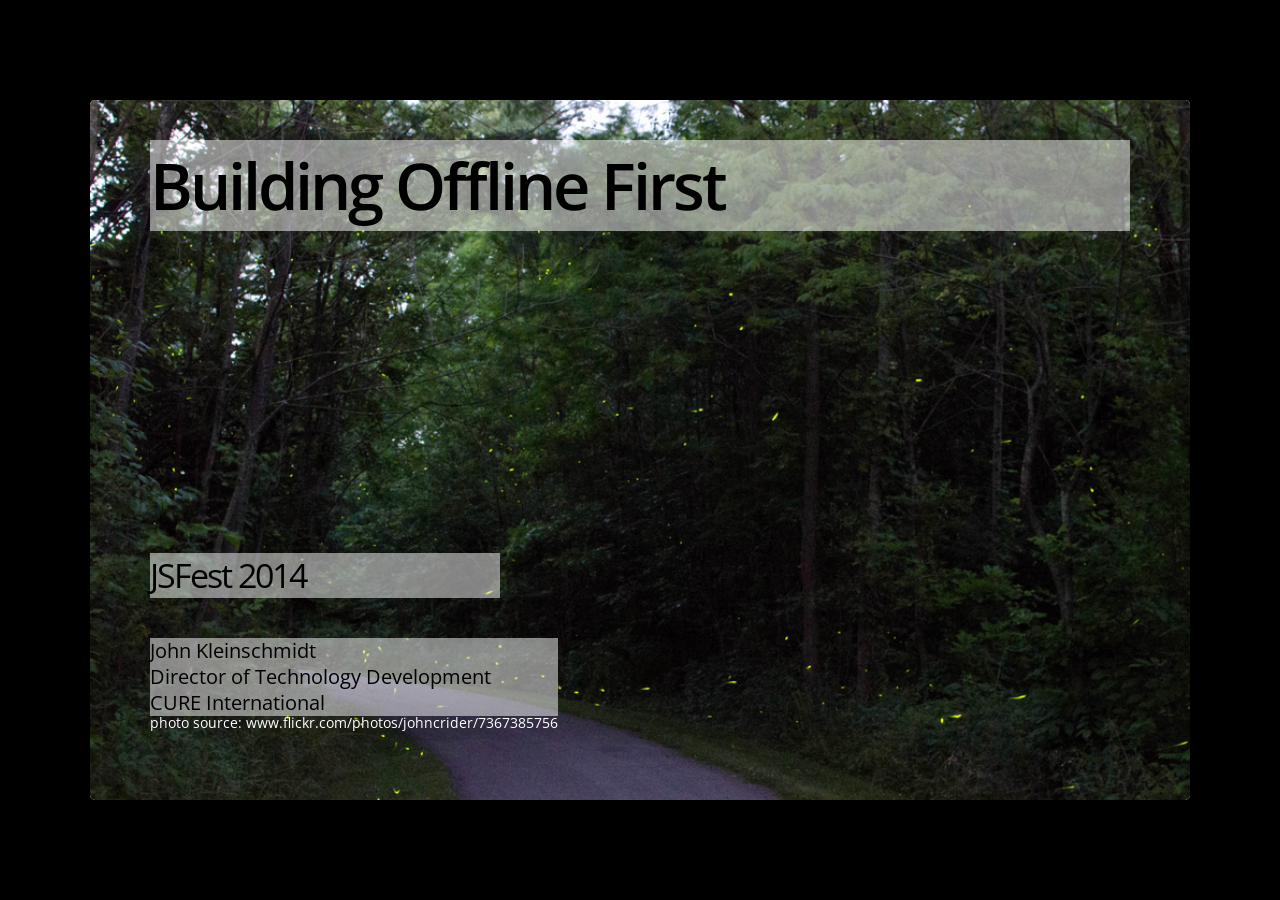
<file: index.html>
<!--
Derived from
Google IO 2012 HTML5 Slide Template

Authors: Eric Bidelman <ebidel@gmail.com>
         Luke Mahé <lukem@google.com>

URL: https://code.google.com/p/io-2012-slides
-->
<!DOCTYPE html>
<html>
<head>
  <title>Building Offline First</title>
  <meta charset="utf-8">
  <meta http-equiv="X-UA-Compatible" content="chrome=1">
  <!--<meta name="viewport" content="width=device-width, initial-scale=1.0, minimum-scale=1.0">-->
  <!--<meta name="viewport" content="width=device-width, initial-scale=1.0">-->
  <!--This one seems to work all the time, but really small on ipad-->
  <!--<meta name="viewport" content="initial-scale=0.4">-->
  <meta name="apple-mobile-web-app-capable" content="yes">
  <link rel="stylesheet" media="all" href="theme/css/default.css">
  <link rel="stylesheet" media="only screen and (max-device-width: 480px)" href="theme/css/phone.css">
  <base target="_blank"> <!-- This amazingness opens all links in a new tab. -->
  <script data-main="js/slides" src="js/require-1.0.8.min.js"></script>
</head>
<body style="opacity: 0">

<slides class="layout-widescreen">
    <slide class="title-slide fill nobackground" style="background-image: url(images/firefly.jpg)">
        <aside class="note">
          <section>
            <ul>
                <li>Jake just gave us a view of the server side of building apps, but what happens when your server is offline? Building Offline First gives us a strategy for dealing with this.</li>
                <li>CURE is a non-profit organization that operates hospitals and programs in 29 countries worldwide treating kids with conditions like clubfoot and hydrocephalus.</li>          
                <li>I have been developing for the web since 1997 and am currently working on health care webapps for third world countries.</li>
            </ul>        
          </section>
        </aside>
      
        <hgroup class="auto-fadein">
            <h1 data-config-title><!-- populated from slide_config.json --></h1>
        </hgroup>
        
        <footer class="source white">
            <hgroup class="auto-fadein">
                <h2 data-config-subtitle><!-- populated from slide_config.json --></h2>
                <p data-config-presenter><!-- populated from slide_config.json --></p>
            </hgroup>
            photo source: www.flickr.com/photos/johncrider/7367385756
        </footer>
    </slide>
    
    <slide class="fill nobackground" style="background-image: url(images/glacier.jpg)">
        <aside class="note">
            <section>
                <ul>
                    <li>Good connectivity here in the states, but conference wifi may be bad, travel (subway, air), places like Glacier NP do not have great connectivity</li>
                    <li><ul><li>Globally - The reality of where we operate as a non profit; connectivity is not guaranteed,</li>
                            <li>For example, places like DRC and Mali in Africa have less than 1/2Mbps average speed</li>
                            <li>It gets worse: power failures;$100/month 256k service</li>
                        </ul>
                    </li>
                    <li>If you can't connect to your servers, you are effectively offline.</li>
                </ul>        
            </section>
        </aside>
        <hgroup>
            <h2>Why Does Offline Matter?</h2>
        </hgroup>
        <article class="flexbox">
            <ul class="build black-contrast">
                <li>In the US we generally have good connectivity, but not always</li>
                <li>Globally connectivity varies
                    <ul>
                        <li>DRC and Mali in Africa have around 500kbps average speed</li>
                        <li>$100/month 256k service in Liberia</li>
                    </ul>
                </li>
                <li>Unavailable servers</li>
            </ul>      
            <footer></footer>
        </article>
    </slide>
        <slide class="fill nobackground">
        <aside class="note">
            <section>
                <ul>
                    <li>Mobile is probably the best reason to be care about offline.</li>
                    <li>The $25 smart phone means your potential audience just got much larger.</li>
                    <li>That new audience may not have great connectivity, and that makes them prime candiates for offline first apps.</li>
                </ul>
            </section>
        </aside>
        <hgroup>
            <h2>The $25 smartphone</h2>
        </hgroup>
        <article>
            <img src="images/25phone.jpg" alt="smartphone" title="smartphone" style="float:left; margin-right: 20px;">            
            <q style="font-size: 30px;">
                There are almost as many cell-phone subscriptions (6.8 billion) as there are people on this earth (seven billion).
            </q>                              
            <footer class="source">sources: twitter.com/codepo8/status/437616415101976576<br/>qz.com/179897/more-people-around-the-world-have-cell-phones-than-ever-had-land-lines</footer>
        </article>
    </slide>    
    <slide class="fill nobackground">
        <aside class="note">
            <section>
                <ul>
                    <li>Hydrocephalus-water on the brain;</li>
                    <li>Without surgery it is deadly, but Tom (right) was treated at CURE Uganda and is now an excellent student</li>
                    <li>CURE Hydrocephalus program -- Operating in 15 countries; Work with local surgeons and hospitals.</li>
                    <li>But, there was a problem....</li>
                </ul>        
            </section>
        </aside>
        <hgroup>
            <h2 >Why Does Offline Matter <span style="color:#92d400;">To CURE?</span></h2>
        </hgroup>
        <article>
            <img src="images/hydro.jpg" class="reflect" alt="Hydrocephalus" title="Hydrocephalus">
            <footer class="source white"></footer>
        </article>
    </slide>
    
    <slide class="fill nobackground" style="background-image: url(images/map.jpg);background-position:center;background-size: 1024px auto;background-repeat: no-repeat;">
        <aside class="note">
            <section>
                <ul>
                    <li>How do we track medical treatment where we don't have hospitals?</li>
                    <li>Needed something portable</li>
                    <li>Needed something that could be deployed worldwide</li>
                    <li>Needed something that could sync to a central location</li>
                    <li>What if we built a webapp using HTML5 offline features?</li>
                </ul>
            </section>
        </aside>      
        <hgroup>      
            <h2>The Problem: 29 countries</h2>
        </hgroup>
        <article>      
        </article>
    </slide>    
    <slide class="fill nobackground" style="background-image: url(images/hydroos.png)">
        <aside class="note">
            <section>
                <ul>
                    <li>In order to solve this problem, I built an "offline first" web application.</li>
                    <li>Offline first design assumes user is offline</li>
                    <li>In Offline first don't treat offline as an error condition.</li>
                    <li>Online access is a secondary concern (use it if you have it).</li>
                    <li>So lets take a look at how I built this offline first web application.</li>
                </ul>        
            </section>
        </aside>
        <hgroup>
            <h2 class="black-contrast">The Solution: "Offline First" EMR</h2>
        </hgroup>      
        <article>
            <footer class="source"></footer>
        </article>
    </slide>
    <slide class="fill nobackground" style="background-color: #000;">
        <aside class="note">
            <section>
                <ul>
                    <li>OH SHOOT, I JUST LOST MY CONNECTION</li>
                    <li>Maybe I should have made this an offline first presentation</li>
                </ul>        
            </section>
        </aside>

    </slide>


    <slide class="fill nobackground" style="background-image: url(images/firefly.jpg); background-repeat: no-repeat;">
        <aside class="note">
            <section>
                <ul>
                    <li>Ok, just kidding, but that last slide reminds me of the TV show Revolution.</li>
                    <li>The thing that intrigues me about Revolution is that it answers the question, how do you survive if electricity disappered?</li>
                    <li>In building offline first, we need to answer a similar question, how do you survive offline?</li>
                    <li>Now that we have a list, lets take a look how the web app I built follows this list.</li>
                </ul>
            </section>
        </aside>
        <hgroup>
            <h2 class="white">Living in an offline world</h2>
        </hgroup>
        <article class="flexbox">
            <!--img src="images/list.jpg" class="reflect" alt="Rules" title="Rules"-->
            <ul class="build white">
                <li>Live off the grid</li>
                <li>Stash your supplies</li>
                <li>Have adequate weaponry</li>
                <li>Have an escape plan</li>
            </ul>
            <footer class="source white">
                source: www.flickr.com/photos/johncrider/7367385756
            </footer>
        </article>
    </slide>
    
    <slide class="fill nobackground" style="background-image: url(images/off_grid.jpg)">
        <aside class="note">
            <section>
                <ul>
                    <li>The first rule of offline survival is to live off the grid.</li>
                    <li>Application Cache is used to save all the resources required to render a page offline.</li>
                    <li>Application Cache can be challenging to work with but for single page apps it works pretty well.</li>
                </ul>        
            </section>
        </aside>      
        <hgroup>
            <h2 class="white">Live off the grid: Application Cache</h2>
        </hgroup>      
        <footer class="source white">
            source: www.flickr.com/photos/jrimages/7688229244
        </footer>
    </slide>

    <slide>
        <aside class="note">
            <section>
                <ul>
                    <li>In order to use the Application Cache, we need to first declare a manifest file in our HTML.</li>
                    <li>The manifest file allows us to specify what files are needed for offline use.</li>
                    <li>Current HTML file included implicitly</li>
                    <li>Some Gotchas/Issues to be aware of</li>
                    <ul>
                        <li>Files always are served from application cache even when you are online</li>
                        <li>404 files in the manifest will cause the manifest to fail</li>
                    </ul>
                </ul>
            </section>
        </aside>      
        <hgroup>
            <h2>Live off the grid: Application Cache</h2>
        </hgroup>
        <article>
            <pre class="prettyprint" data-lang="html">
        &lt;html <b>manifest="manifest.appcache"</b>&gt;
            </pre>
            <pre class="prettyprint" data-lang="appcache">
        CACHE MANIFEST
        #version 1.0
        
        <b>CACHE:
        #files required for offline</b>        
        /css/mycss.min.css
        /images/lol_cat.png
        /js/myjs.min.js
        
        NETWORK:
        #fetch everything else from the network when online
        *
            </pre>
        </article>
    </slide>
    <slide>
        <aside class="note">
            <section>
                <ul>
                    <li>The only way to update the application cache is to change the manifest file.</li>
                    <li>You can make the application manifest dynamic to make sure updates are picked up.</li>
                    <li>This example is a simple php file that generates a new manifest file every time the js app file gets updated by a build.</li>
                </ul>        
            </section>
        </aside>           
        <hgroup>
            <h2>Live off the grid: Application Cache</h2>
        </hgroup>
        <article>
            <pre class="prettyprint" data-lang="html">
        &lt;html manifest="<b>manifest.appcache.php</b>"&gt;
            </pre>
            <pre class="prettyprint" data-lang="appcache">
        <b>&lt;?php
        function autoVer($filename) {
            //return filename with modified timestamp
        }?&gt;</b>
        CACHE MANIFEST
        #version 1.0  <b>&lt;?php autoVer('js/app-all.js'); ?&gt;</b>

        CACHE:
        #files required for offline
        /css/mycss.min.css
        /images/lol_cat.png
        <b>&lt;?php autoVer('js/app-all.js'); ?&gt;</b>
                
        NETWORK:
        #fetch everything else from the network when online
        *
            </pre>
        </article>
    </slide>
    <slide class="fill nobackground" style="background: url(images/caniappcache.png) no-repeat center;">
        <aside class="note">
            <section>
                <ul>
                    <li>Widely supported in most browsers</li>
                    <li>Not supported in IE < 10</li>
                    <li>Not supported in Opera Mini</li>
                    <li>
                        For more information on AppCache, I highly recommend Jake Archibald's work:
                        <ul>
                            <li><a href="http://www.alistapart.com/articles/application-cache-is-a-douchebag/">A List Apart</a></li>                
                            <li><a href="http://www.flickr.com/photos/jaffathecake/8015087167/in/photostream/">How AppCache works</a></li>
                        </ul> 
                    </li>
                </ul>        
            </section>
        </aside>
      
        <hgroup>
            <h2 class="black-contrast">Application Cache Browser Support</h2>
        </hgroup>
        <article class="flexbox">    
            <footer class="source">
                source: caniuse.com/#feat=offline-apps<br/>github.com/mastahyeti/browserstats
            </footer>
        </article>
    </slide>
    
    <slide class="fill nobackground">
        <aside class="note">
            <section>
                <ul>
                    <li>As I mentioned previously App Cache can be challenging to work with.  Because of this a new spec, Service Worker, is currently a work in progress.</li>
                    <li>App Cache is kind of like the steering wheel on the left -- minimal input is required from the user.  App Cache is a black box.</li>
                    <li>Service Workers are like a steering wheel from a Formula 1 racing car.  You have way more control over what happens with your application's assets. Service Workers require more input from developers.  But they provide a level of precision that application cache can't.  You need to know what you are doing to use it.</li>
                </ul>        
            </section>
        </aside>
        <hgroup>
            <h2 >Application Cache vs Service Worker</h2>
        </hgroup>
        <article>
            <img src="images/suzuki.jpg" width="450">
            <img src="images/f1.png" width="450">
            <br/><br/>
            <p>Service Worker Spec: <a href="https://github.com/slightlyoff/ServiceWorker">https://github.com/slightlyoff/ServiceWorker</a></p>
            <p>Service Worker Polyfill: <a href="https://github.com/phuu/ServiceWorker-Polyfill">https://github.com/phuu/ServiceWorker-Polyfill</a></p>
            <footer class="source white"></footer>
        </article>
    </slide>
    
    
    <slide class="fill nobackground" style="background-image: url(images/stockpile.jpg)">
        <aside class="note">
            <section>
                <ul>
                    <li>The 2nd rule for offline survival - make sure you have somewhere to put your supplies(your data).</li>
                    <li>IndexedDB is an NOSQL database -- its an object store which uses key-value pairs.</li>
                    <li>IndexedDB uses the <a href="http://www.w3.org/TR/html5/infrastructure.html#internal-structured-cloning-algorithm">structured cloning algorithm</a> to ensure objects get stored/retrieved properly (eg Blob goes in; Blob comes out)</li>
                    <li>Designed to support large amounts of data; has indexes for searching.</li>
                </ul>        
            </section>
        </aside>           
      
        <hgroup>
            <h2 class="white">Stash your supplies: IndexedDB</h2>
        </hgroup>
        <article>
            <footer class="source white">source: www.flickr.com/photos/24218656@N03/5934567119</footer>
        </article>
    </slide>

    <slide>
        <aside class="note">
            <section>
                <ul>
                    <li>One word of warning about indexedDB -- the API is heavily asynchronous.</li>
                    <li>Consider how your UI deals with async just like you would with XHR.</li>
                    <li>Promises could be useful for this.</li>
                </ul>      
            </section>
        </aside>
        <article class="flexbox vcenter">
            <img src="images/async.jpg" alt="ASYNC all the things" title="ASYNC all the things" style="height:600px;">
        </article>
    </slide>
        
    <slide>
        <aside class="note">
            <section>
                <ul>
                    <li>Open the database.</li>
                    <li>On version change; define the database structure.</li>
                    <li>Object stores correspond to tables.</li>
                    <li>Remember that the database open is async, so you need to wait until that action finishes before interacting with db.</li>
                </ul>
            </section>
        </aside>      
        <hgroup>
            <h2>Stash your supplies: IndexedDB</h2>
        </hgroup>
        <article>
            <pre class="prettyprint" data-lang="javascript">
&lt;script&gt;
window.indexedDB = window.indexedDB || window.webkitIndexedDB || window.mozIndexedDB;
var myDB, dbVersion = 1, <b>openRequest = window.indexedDB.open('MyDatabase', dbVersion)</b>;
openRequest.onerror = function(errorEvent) {
    //Async response, something didn't work
}
openRequest.onsuccess = function(successEvent) {    
    myDB = successEvent.target.result; //Async response, grab the database from the request.
    <b>doStuffAfterOpen(); //Database is ready for use</b>
}
<b>openRequest.onupgradeneeded = function(upgradeEvent) { //Version change!!</b>
    myDB = upgradeEvent.target.result;
    <b>//Define database structure
    var newObjectStore = myDB.createObjectStore('lolcats', { keyPath: 'id' });
    newObjectStore.createIndex('nameidx', 'name', { unique: true });
    newObjectStore.createIndex('categoryidx', 'category');</b>
}
&lt;/script&gt;
            </pre>
        </article>
    </slide>
    <slide>
        <aside class="note">
            <section>
                <ul>
                    <li>Once the database has been opened, we can work with it.</li>
                    <li>All database work requires a transaction.</li>
                    <li>This example shows adding an object and then retrieving it.</li>
                </ul>      
            </section>
        </aside>     
        <hgroup>
            <h2>Stash your supplies: IndexedDB</h2>
        </hgroup>
        <article>
            <pre class="prettyprint" data-lang="javascript">
&lt;script&gt;
function doStuffAfterOpen() { //This will only work after the async call to open the DB    
    <b>var transaction = myDB.transaction('lolcats','readwrite');
    var lolStore = transaction.objectStore('lolcats');
    var addRequest = lolStore.add({
        id: 1,
        name: 'Caturday',
        category: 'Lazy kitty',
        url: 'http://cheezburger.com/6677232128'
    });</b>
    addRequest.onsuccess = function(successEvent) {//Async response, yes you can haz cheezburger};
    addRequest.onerror = function(errorEvent) {//Async response, no cheezburger for you};

    <b>var getRequest = lolStore.get(1); //Get by id</b>
    getRequest.onsuccess = function(successEvent) { //Async response        
        console.log("Funny kitty here: " + getRequest.result.url);
    };
    getRequest.onerror = function(errorEvent) {//Async response, no funny kitties here};
}
&lt;/script&gt;
            </pre>
        </article>
    </slide>
    <slide>
        <aside class="note">
            <section>
                <ul>
                    <li>As the name denotes, IndexedDB supports indexes.</li>
                    <li>You use keyranges to search indexes</li>
                    <li>We can access a range of indexes</li>
                    <li>We can also use one specific index (particularly useful for non unique indexes)</li>
                </ul>      
            </section>
        </aside>     
        <hgroup>
            <h2>Stash your supplies: IndexedDB</h2>
        </hgroup>
        <article>
            <pre class="prettyprint" data-lang="javascript">
&lt;script&gt;
<b>var index = lolStore.index('nameidx'),
    keyRange = IDBKeyRange.bound('C', 'H'), //Search for names between C - H
    idxRequest = index.openCursor(keyRange);</b>

idxRequest.onsuccess = function(successEvent) { //Async response 
    var cursor = successEvent.target.result;
    if (cursor) {
        console.log("Using key range C - H, Found kitty with name of:"+cursor.key);                  
        cursor["continue"]();
    }
};
index = lolStore.index('categoryidx');
<b>keyRange = IDBKeyRange.only('Cat beard'); //Search for specific index value of Cat beard
idxRequest = index.openCursor(keyRange);</b>
idxRequest.onsuccess = function(successEvent) {//Found cat beards!!!!};
&lt;/script&gt;
            </pre>
        </article>
    </slide>    
    <slide>
        <aside class="note">
            <section>
                <ul>
                    <li>Chrome devtools gives us a great view of IndexedDB content</li>
                    <li>Also useful for Application Cache and FileSystem API</li>
                </ul>        
            </section>
        </aside>      
        <hgroup>
            <h2>Stash your supplies: IndexedDB</h2>
        </hgroup>
        <article class="flexbox">
            <img src="images/chromeconsole.png" alt="Chrome Developer Tools" title="Rules">     
            <footer class="source white"></footer>
        </article>
    </slide>
    <slide class="fill nobackground" style="background: url(images/caniidxdb.png) no-repeat center;">
        <aside class="note">
            <section>
                <ul>
                    <li>Supported by latest versions of firefox, chrome, opera, IE and android.</li>
                    <li>68% global browser support</li>
                    <li>Safari doesn't support it in desktop or mobile.</li>
                    <li>Opera mini not supported.</li>
                    <li>Fortunately, we have a solution for most unsupported browsers:</li>                    
                </ul>        
            </section>
        </aside>

        <hgroup>
            <h2 class="black-contrast">IndexedDB Browser Support</h2>
        </hgroup>
        <article class="flexbox">    
            <footer class="source">
                source: http://caniuse.com/#feat=indexeddb<br/>github.com/mastahyeti/browserstats
            </footer>
        </article>
    </slide>    
    <slide class="fill nobackground" style="background: url(images/caniidxpoly.png) no-repeat center;">
        <aside class="note">
            <section>
                <ul>
                    <li>We can use a polyfill to add support for IndexedDB to most browsers.  A polyfill is simply code that mimics native browser technology.  This polyfill uses WebSQL to add support for IndexedDB to most browsers: <a href="http://nparashuram.com/IndexedDBShim/">http://nparashuram.com/IndexedDBShim</a>
                    <li>Most notably adds Safari support and older versions of Android</li>
                    <li>86% global browser support; no opera mini or older IE.</li>
                    <li>Due to my work, polyfill now partially supports Structured Cloning Algorithm: <a href="https://github.com/axemclion/IndexedDBShim/pull/68">GitHub pull request</a></li>
                </ul>        
            </section>
        </aside>

        <hgroup>
            <h2 class="black-contrast">IndexedDB Browser Support with Polyfill</h2>
        </hgroup>
        <article class="flexbox">    
            <footer class="source">
                source: http://caniuse.com/#feat=indexeddb<br/>github.com/mastahyeti/browserstats
            </footer>
        </article>
    </slide>
    <slide class="fill nobackground" style="background-image: url(images/weapon.jpg);background-position:center; ">
        <aside class="note">
            <section>
                <ul>
                    <li>The third rule for survival is to have adequate weapons.  One of the weapons we may need for offline is file storage.</li>
                    <li>FileSystem API allows web apps to read and write files in sandboxed section of the user's local file system.</li>
                    <li>Async APIs just like indexedDB</li>          
                    <li>Used for offline storage of photos.</li>
                </ul>        
            </section>
        </aside>
        <hgroup>
            <h2>Adequate Weaponry: FileSystem API</h2>
        </hgroup>     
        <article>
            <footer class="source white">source: www.flickr.com/photos/hyperxp/7473652752/</footer>
        </article>
    </slide>
    
    <slide>
        <aside class="note">
            <section>
                <ul>
                    <li>File storage can be PERSISTENT or TEMPORARY.</li>
                    <li>Chrome uses the requestQuota function to ask the user for a certain amount of storage.</li>
                    <li>This example reads a file from a file input field and stores it locally.</li>
                    <li>In this application, before the file is saved to the local filesystem we use canvas to resize the image.</li>
                </ul>        
            </section>
        </aside>      
        <hgroup>
            <h2>Adequate Weaponry: FileSystem API</h2>
        </hgroup>
        <article>
            <pre class="prettyprint" data-lang="javascript">
var fileSystem, size = 1024*1024; //1MB
function handleError(errorEvent) { 
    console.log('Error with filesystem API'); //Async error handler
}
function openFileSystem() {
    <b>window.requestFileSystem(PERSISTENT, size, handleOpenFileSystem, handleError);</b>
}
function handleOpenFileSystem(newFileSystem) {
    fileSystem = newFileSystem;
    <b>//Save file from &lt;input type="file" name="fileinput" id="fileinput"&gt;</b>
    var fileToSave = document.querySelector('#fileinput').files[0];
    <b>fileSystem.root.getFile</b>(fileToSave.name, {create: true, exclusive: true}, function(fileEntry) {        
        <b>fileEntry.createWriter</b>(function(fileWriter) {
            <b>fileWriter.write(fileToSave);</b>
            console.log("file available at:"+fileEntry.toURL());
        }, handleError);
    }, handleError);    
}
<b>navigator.webkitPersistentStorage.requestQuota(PERSISTENT, size, openFileSystem, handleError);</b>
            </pre>
        </article>
    </slide>

    <slide>
        <aside class="note">
            <section>
                <ul>
                    <li>This example shows pulling out a local file as a data url.</li>
                    <li>That data url can then be sent via ajax and turned back into a file on the server via PHP.</li>
                </ul>
            </section>
        </aside>            
        <hgroup>
            <h2>Adequate Weaponry: FileSystem API</h2>
        </hgroup>
        <article>
            <pre class="prettyprint" data-lang="javascript">
&lt;script&gt;
function getFileAsDataURL(fileSystem) {
  //First get the file entry representing the call (async response)
  <b>fileSystem.root.getFile('lol_cat.jpg', {}, function(fileEntry) {</b>
    //Next get the actual file (async response)      
    <b>fileEntry.file(function(fileToRead) {</b>
        //Next read the file as dataURL(async response)      
       <b>var reader = new FileReader();
       reader.onloadend = function(readerEvent) {           
         var dataURL = readerEvent.target.result;         
       };
       reader.readAsDataURL(fileToRead);</b>
    }, handleError);
  }, handleError);
}
window.requestFileSystem(PERSISTENT, size, getFileAsDataURL, handleError);
&lt;/script&gt;
            </pre>
        </article>
    </slide>
    <slide class="fill nobackground" style="background: url(images/canifileapi.png) no-repeat center;">
        <aside class="note">
            <section>
                <ul>
                    <li>Chrome only</li>
                    <li>But, there is a polyfill...</li>
                </ul>        
            </section>
        </aside>

        <hgroup>
            <h2 class="black-contrast">FileSystem Browser Support</h2>
        </hgroup>
        <article class="flexbox">    
            <footer class="source">
                source: caniuse.com/#feat=offline-apps<br/>github.com/mastahyeti/browserstats
            </footer>
        </article>
    </slide>
    <slide class="fill nobackground" style="background: url(images/canifilepoly.png) no-repeat center;">
        <aside class="note">
            <section>
                <ul>
                    <li>Polyfill uses IndexedDB to provide capability: <a href="https://github.com/ebidel/idb.filesystem.js">https://github.com/ebidel/idb.filesystem.js</a></li>
                    <li>Note that Safari and Android are out of luck, but...</li>                        
                </ul>        
            </section>
        </aside>

        <hgroup>
            <h2 class="black-contrast">FileSystem Browser Support: Polyfill</h2>
        </hgroup>
        <article class="flexbox">
            
            <footer class="source">
                <p>Polyfill: <a href="https://github.com/ebidel/idb.filesystem.js">https://github.com/ebidel/idb.filesystem.js</a></p>
                source: caniuse.com/#feat=offline-apps<br/>github.com/mastahyeti/browserstats
            </footer>
        </article>
    </slide>
 
    <slide>
        <aside class="note">
            <section>
                <ul>
                    <li>Because of the recent changes to the IndexedDB polyfill, you can now use the Filesystem API polyfill on top of the IndexedDB polyfill</li>
                    <li>Brings FileSystem API to most notably iOS, Safari and older Android Browsers</li>
                    <li>See it working:<a href="https://github.com/jkleinsc/polypolyfile">https://github.com/jkleinsc/polypolyfile</a></li>
                </ul>        
            </section>
        </aside>

        <hgroup>
            <h2>FileSystem Browser Support: Polyfill</h2>
        </hgroup>
        <article class="flexbox vcenter">
            <img src="images/polypoly.jpg" alt="yo dawg i heard you like polyfills" title="yo dawg i heard you like polyfills" style="height:500px;">
            <p>See it working:<a href="https://github.com/jkleinsc/polypolyfile">https://github.com/jkleinsc/polypolyfile</a></p>
        </article>
    </slide> 
    <slide class="fill nobackground" style="background-image: url(images/escape_hatch.jpg)">
        <aside class="note">
            <section>
                <ul>
                    <li>Now let's look at our last rule of survival:  Have an escape plan.  Storing data offline becomes much more useful if we can also save it online</li>
                    <li>The app I built syncs online for two reasons: 1) Research and 2) If a user's computer is stolen or broken, we can restore their data from the online repo.</li>
                </ul>
            </section>
        </aside>      
        <hgroup>
            <h2 class="black-contrast">An Escape Plan</h2>
        </hgroup>      
        <footer class="source white">
            source: www.flickr.com/photos/samsamcardiff/7326744462/
        </footer>
    </slide>
    
    <slide>
        <aside class="note">
            <section>
                <ul>
                    <li>An important part of our escape plan is to find out when we are online</li>
                    <li>Fortunately HTML5 gives us the navigator.onLine property</li>          
                    <li>Let's look at the definition of this property</li>
                    <li>Might be online seems ridiculous, but if you think about it, your online connectivity may actual vary from site to site due to site outages, dns problems and DDOS</li>
                    <li>Online/offline events</li>
                    <li>XHR is our friend</li>
                </ul>
            </section>
        </aside>
        <hgroup>
            <h2>An Escape Plan: navigator.onLine</h2>
        </hgroup>
        <article class="flexbox">
            <img src="images/ondoge.png" alt="Such online" title="Such online">                  
            <ul class="build">        
                <li>
                    <b>window.navigator.onLine</b>
                    <p style="font-style: italic;">"Returns false if the user agent is<br/> definitely offline (disconnected from the<br/> network). <b>Returns true if the user agent<br/> might be online.</b>
                        The events online and<br/> offline are fired when the value of this<br/> attribute changes."
                    </p>
                </li>
                <li><span class="red"><b>*Might*</b></span> be online??</li>
                <li>window.online event gives a hint of<br/>online availability</li>
                <li>XHR is our friend</li>                 
            </ul>
        </article>
    </slide>
    
    <slide>
        <aside class="note">
            <section>
                <ul>
                    <li>Here is an example showing how we can detect connectivity</li>
                    <li>We can use the online/offline events</li>
                    <li>We can use xhr</li>
                    <li>In my app when a record is saved or when the app senses a switch to online, we attempt to sync the data.  I don't have time to go into the syncing process, but I will say that when syncing from multiple clients modifying the same data, you have to sync carefully.</li>
                </ul>        
            </section>
        </aside>      
        <hgroup>
            <h2>An Escape Plan: navigator.onLine</h2>
        </hgroup>
        <article>
            <pre class="prettyprint" data-lang="javascript">
//Initialize connection status to navigator.onLine property.
var onlineStatus = <b>navigator.onLine;</b>
<b>window.addEventListener('online', function(e) {</b>
    onlineStatus = true;  //Persist offline data to the server
});
<b>window.addEventListener('offline', function(e) {</b>
    onlineStatus = false;
});
var xhr = new XMLHttpRequest();
xhr.onreadystatechange = function() {
    if (xhr.readyState != 4) {
        return;
    }
    <b>if (xhr.status == 200) {
        onlineStatus = true;</b> //The ajax call succeeded, therefore the server is online to us.
    }<b> else {
        onlineStatus = false;</b> //The ajax call failed, therefore the server is offline to us.
    }
}
           </pre>
        </article>
    </slide>        
    <slide class="fill nobackground" style="background-image: url(images/training.jpg);background-position:center; background-repeat: no-repeat; ">      
        <aside class="note">
            <section>
                <ul>
                    <li>In closing, the people you see here are all using the offline first web app that I built using the rules we talked about:
                        Live off the grid -- Application Cache;
                        Supplies -- Indexed DB;
                        Adequate weaponry -- FileSystem API;
                        Use your escape plan -- Sync online
                    </li>
                    <li>This group of people are working in countries with poor internet access, yet they are able to successfully report on patients.  To date there are around 10,000 patients in the system whose lives have been changed.</li>                   
                </ul>        
            </section>
        </aside>
    </slide>
    
    <slide class="fill nobackground" style="background-image: url(images/hosprun.png);background-position:center; background-repeat: no-repeat; ">
        <aside class="note">
            <section>
                <ul>
                    <li>Right now there many charitable healthcare organizations in the developing world that lack proper software to run their orgs.</li>
                    <li>We would like to change that with a new open source project: hospitalrun</li>
                    <li>hospitalrun aims to take this offline first emr and expand it to a complete healthcare solution for charitable healthcare orgs.</li>
                    <li>Want to help?</li>
                </ul>
            </section>
        </aside>      
        <hgroup>
            <h2 class="white">One More Thing</h2>
        </hgroup>

        <article>
            <footer class="source">
                <p>Check us out: <a href="http://hospitalrun.io">http://hospitalrun.io</a></p>
                <p>GitHub: <a href="https://github.com/hospitalrun">https://github.com/hospitalrun</a></p>
                <p>Twitter: <a href="https://twitter.com/hospitalrun">https://twitter.com/hospitalrun</a></p>
            </footer>
        </article>
    </slide>
    
    
    <slide class="thank-you-slide segue nobackground" style="background-image: url(images/background.jpg);">
        <article class="flexbox vleft auto-fadein">
            <h2>Thank You!</h2>
        </article>
        <p class="auto-fadein" data-config-contact>
      <!-- populated from slide_config.json -->
    </p>
  </slide>

  <slide class="backdrop"></slide>

</slides>

<!--[if IE]>
  <script src="http://ajax.googleapis.com/ajax/libs/chrome-frame/1/CFInstall.min.js"></script>
  <script>CFInstall.check({mode: 'overlay'});</script>
<![endif]-->
</body>
</html>
</file>
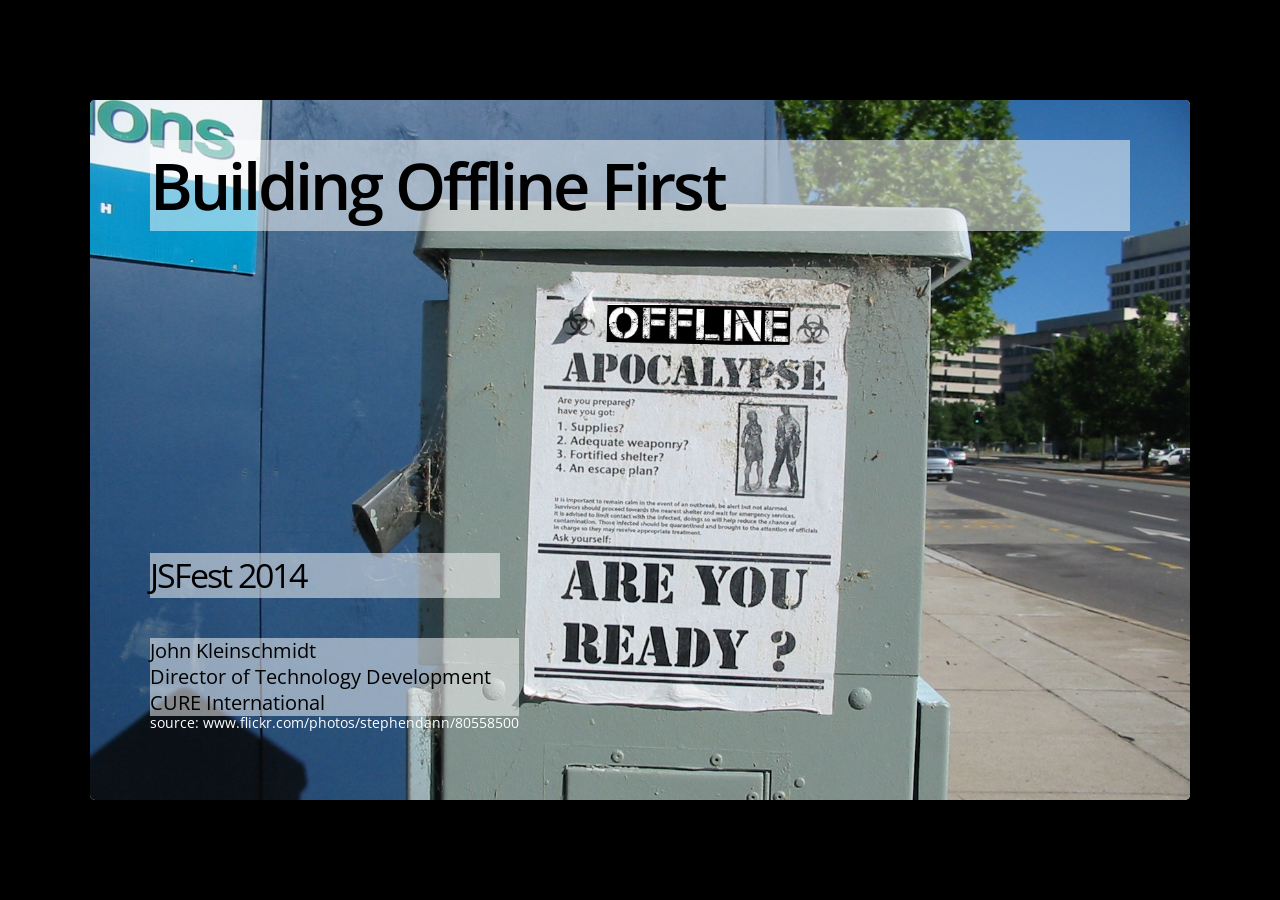
<file: work/jsfest14/index.html>
<!--
Derived from
Google IO 2012 HTML5 Slide Template

Authors: Eric Bidelman <ebidel@gmail.com>
         Luke Mahé <lukem@google.com>

URL: https://code.google.com/p/io-2012-slides
-->
<!DOCTYPE html>
<html>
<head>
  <title>Surviving the Offline Apocalypse</title>
  <meta charset="utf-8">
  <meta http-equiv="X-UA-Compatible" content="chrome=1">
  <!--<meta name="viewport" content="width=device-width, initial-scale=1.0, minimum-scale=1.0">-->
  <!--<meta name="viewport" content="width=device-width, initial-scale=1.0">-->
  <!--This one seems to work all the time, but really small on ipad-->
  <!--<meta name="viewport" content="initial-scale=0.4">-->
  <meta name="apple-mobile-web-app-capable" content="yes">
  <link rel="stylesheet" media="all" href="theme/css/default.css">
  <link rel="stylesheet" media="only screen and (max-device-width: 480px)" href="theme/css/phone.css">
  <base target="_blank"> <!-- This amazingness opens all links in a new tab. -->
  <script data-main="js/slides" src="js/require-1.0.8.min.js"></script>
</head>
<body style="opacity: 0">

<slides class="layout-widescreen">
    <slide class="title-slide fill nobackground" style="background-image: url(images/offline_app.jpg)">
        <aside class="note">
          <section>
            <ul>
              <li>CURE is a non-profit organization that operates hospitals and programs in 29 countries worldwide treating conditions like clubfoot and hydrocephalus.</li>          
              <li>I have been developing for the web since 1997 and I love working on the cutting edge</li>
            </ul>        
          </section>
        </aside>
      
        <hgroup class="auto-fadein">
            <h1 data-config-title><!-- populated from slide_config.json --></h1>
        </hgroup>
        
        <footer class="source white">
            <hgroup class="auto-fadein">
                <h2 data-config-subtitle><!-- populated from slide_config.json --></h2>
                <p data-config-presenter><!-- populated from slide_config.json --></p>
            </hgroup>
            source: www.flickr.com/photos/stephendann/80558500
        </footer>
    </slide>
    
    <slide class="fill nobackground" style="background-image: url(images/glacier.jpg)">
        <aside class="note">
            <section>
                <ul>
                    <li>Good connectivity here in the states, but conference wifi may be bad, travel (subway, air), places like Glacier NP do not have great connectivity</li>
                    <li>Globally
                        <ul>
                            <li>The reality of where we operate as a non profit; connectivity is not guaranteed</li>
                            <li>Power failures;$100/month 256k service</li>
                        </ul>
                    </li>
                    <li>If you can't connect to your servers, you are effectively offline</li>
                </ul>        
            </section>
        </aside>
        <hgroup>
            <h2>Why Does Offline Matter?</h2>
        </hgroup>
        <article class="flexbox">
            <ul class="build black-contrast">
                <li>In the US we generally have good connectivity, but not always</li>
                <li>Globally connectivity varies</li>
                <li>Unavailable servers</li>
            </ul>      
            <footer></footer>
        </article>
    </slide>
        <slide class="fill nobackground">
        <aside class="note">
            <section>
                <ul>
                    <li>Mobile is probably the best reason to be concerned about offline.</li>
                    <li>The $25 smart phone means your potential audience just got much larger.</li>
                    <li>That new audience may not have great connectivity.</li>
                </ul>
            </section>
        </aside>
        <hgroup>
            <h2>The $25 smartphone</h2>
        </hgroup>
        <article>
            <img src="images/25phone.jpg" alt="smartphone" title="smartphone" style="float:left; margin-right: 20px;">            
            <q style="font-size: 30px;">
                There are almost as many cell-phone subscriptions (6.8 billion) as there are people on this earth (seven billion).
            </q>                              
            <footer class="source">sources: twitter.com/codepo8/status/437616415101976576<br/>qz.com/179897/more-people-around-the-world-have-cell-phones-than-ever-had-land-lines</footer>
        </article>
    </slide>    
    <slide class="fill nobackground">
        <aside class="note">
            <section>
                <ul>
                    <li>Hydrocephalus-water on the brain;400,000 born this year, mostly in the developing world.</li>
                    <li>Without surgery it is deadly, but Tom (right) was treated at CURE Uganda and is now an excellent student</li>
                    <li>CURE Hydrocephalus program -- Operating in 15 countries; Work with local surgeons and hospitals.  The work from this network is being used by researchers at Harvard and Penn State to improve the worldwide treatment of hydrocephalus.</li>
                    <li>But, there was a problem....</li>
                </ul>        
            </section>
        </aside>
        <hgroup>
            <h2 >Why Does Offline Matter <span style="color:#92d400;">To Me?</span></h2>
        </hgroup>
        <article>
            <img src="images/hydro.jpg" class="reflect" alt="Hydrocephalus" title="Hydrocephalus">
            <footer class="source white"></footer>
        </article>
    </slide>
    
    <slide class="fill nobackground" style="background-image: url(images/map.jpg);background-position:center;background-size: 1024px auto;background-repeat: no-repeat;">
        <aside class="note">
            <section>
                <ul>
                    <li>How do we track medical treatment where we don't have hospitals?</li>
                    <li>Needed something portable</li>
                    <li>Needed something that could be deployed worldwide</li>
                    <li>Needed something that could sync to a central location</li>
                    <li>Traditional approach -- local db and server -- </li>
                    <li>What if we used HTML5 features?</li>
                </ul>
            </section>
        </aside>      
        <hgroup>      
            <h2>The Problem: 29 countries</h2>
        </hgroup>
        <article>      
        </article>
    </slide>    
    <slide class="fill nobackground" style="background-image: url(images/hydroos.png)">
        <aside class="note">
            <section>
                <ul>
                    <li>The solution was to build an HTML5 "offline first" application</li>
                    <li>Offline first design assumes user is offline</li>
                    <li>In Offline first don't treat offline as an error condition.</li>
                    <li>Online access is a secondary concern (use it if you have it).</li>
                    <li>In thinking about offline first apps, you need a survivalist mentality.</li>
                </ul>        
            </section>
        </aside>
        <hgroup>
            <h2 class="black-contrast">The Solution: "Offline First" EMR</h2>
        </hgroup>      
        <article>
            <footer class="source"></footer>
        </article>
    </slide>        

    <slide>
        <aside class="note">
            <section>
                <ul>
                    <li>Fortunately someone made this helpful survival list which should guide us</li>
                    <li>It follows the rules of offline survival
                        <ul>
                            <li>Application Cache</li>
                            <li>IndexedDB</li>
                            <li>FileSystem API</li>
                            <li>Syncing online</li>
                        </ul>
                    </li>
                </ul>
            </section>
        </aside>
        <hgroup>
            <h2>Rules for Survival</h2>
        </hgroup>
        <article class="flexbox">
            <img src="images/list.jpg" class="reflect" alt="Rules" title="Rules">
            <ul class="build">
                <li>Live off the grid in a fortified shelter</li>
                <li>Store your supplies</li>
                <li>Have adequate weaponry</li>
                <li>Use your escape plan</li>
            </ul>
            <footer class="source white">
                source: www.flickr.com/photos/stephendann/80558500
            </footer>
        </article>
    </slide>
    
    <slide class="fill nobackground" style="background-image: url(images/off_grid.jpg)">
        <aside class="note">
            <section>
                <ul>
                    <li>The first rule for survival is to live off the grid in a fortified shelter.</li>
                    <li>Application Cache is used to save all the resources required to render a page offline.</li>
                    <li>Application Cache can be challenging to work with.</li>
                    <li>While Application Cache can be painful to work with for single page apps it works pretty well.</li>
                </ul>        
            </section>
        </aside>      
        <hgroup>
            <h2 class="white">Live off the grid: Application Cache</h2>
        </hgroup>      
        <footer class="source white">
            source: www.flickr.com/photos/jrimages/7688229244
        </footer>
    </slide>

    <slide>
        <aside class="note">
            <section>
                <ul>
                    <li>In order to use the Application Cache, we need to first declare a manifest file in our HTML.</li>
                    <li>The manifest file allows us to specify what files are needed for offline use.</li>
                    <li>Current HTML file included implicitly</li>
                    <li>Some Gotchas/Issues to be aware of</li>
                    <ul>
                        <li>Files always are served from application cache even when you are online</li>
                        <li>404 files in the manifest will cause the manifest to fail</li>
                    </ul>
                </ul>
            </section>
        </aside>      
        <hgroup>
            <h2>Live off the grid: Application Cache</h2>
        </hgroup>
        <article>
            <pre class="prettyprint" data-lang="html">
        &lt;html <b>manifest="manifest.appcache"</b>&gt;
            </pre>
            <pre class="prettyprint" data-lang="appcache">
        CACHE MANIFEST
        #version 1.0
        
        <b>CACHE:
        #files required for offline</b>        
        /css/mycss.min.css
        /images/lol_cat.png
        /js/myjs.min.js
        
        NETWORK:
        #fetch everything else from the network when online
        *
            </pre>
        </article>
    </slide>
    <slide>
        <aside class="note">
            <section>
                <ul>
                    <li>The only way to update the application cache is to change the manifest file.</li>
                    <li>You can make the application manifest dynamic to make sure updates are picked up.</li>
                    <li>In this example the manifest file gets updated every time the app file gets updated by a build.</li>                    
                    <li>Application cache works in conjuction with the existing browser cache.</li>
                </ul>        
            </section>
        </aside>           
        <hgroup>
            <h2>Live off the grid: Application Cache</h2>
        </hgroup>
        <article>
            <pre class="prettyprint" data-lang="html">
        &lt;html manifest="<b>manifest.appcache.php</b>"&gt;
            </pre>
            <pre class="prettyprint" data-lang="appcache">
        <b>&lt;?php
        function autoVer($filename) {
            //return filename with modified timestamp
        }?&gt;</b>
        CACHE MANIFEST
        #version 1.0  <b>&lt;?php autoVer('js/app-all.js'); ?&gt;</b>

        CACHE:
        #files required for offline
        /css/mycss.min.css
        /images/lol_cat.png
        <b>&lt;?php autoVer('js/app-all.js'); ?&gt;</b>
                
        NETWORK:
        #fetch everything else from the network when online
        *
            </pre>
        </article>
    </slide>
    <slide class="fill nobackground" style="background: url(images/caniappcache.png) no-repeat center;">
        <aside class="note">
            <section>
                <ul>
                    <li>Widely supported in most browsers</li>
                    <li>Not supported in IE < 10</li>
                    <li>Not supported in Opera Mini</li>
                    <li>
                        For more information on AppCache, I highly recommend Jake Archibald's work:
                        <ul>
                            <li><a href="http://www.alistapart.com/articles/application-cache-is-a-douchebag/">A List Apart</a></li>                
                            <li><a href="http://www.flickr.com/photos/jaffathecake/8015087167/in/photostream/">How AppCache works</a></li>
                        </ul> 
                    </li>
                </ul>        
            </section>
        </aside>
      
        <hgroup>
            <h2 class="black-contrast">Application Cache Browser Support</h2>
        </hgroup>
        <article class="flexbox">    
            <footer class="source">
                source: caniuse.com/#feat=offline-apps<br/>github.com/mastahyeti/browserstats
            </footer>
        </article>
    </slide>
    
    <slide class="fill nobackground">
        <aside class="note">
            <section>
                <ul>
                    <li>As I mentioned previously App Cache can be challenging to work with.  Because of this a new spec, Service Worker, is currently a work in progress.</li>
                    <li>App Cache is kind of like the steering wheel on the left -- minimal input is required from the user.  App Cache is a black box.</li>
                    <li>Service Workers are like a steering wheel from a Formula 1 racing car.  You have way more control over what happens with your application's assets. Service Workers require more input from developers.  But they provide a level of precision that application cache can't.  You need to know what you are doing to use it.</li>
                </ul>        
            </section>
        </aside>
        <hgroup>
            <h2 >Application Cache vs Service Worker</h2>
        </hgroup>
        <article>
            <img src="images/suzuki.jpg" width="450">
            <img src="images/f1.png" width="450">
            <br/><br/>
            <p>Service Worker Spec: <a href="https://github.com/slightlyoff/ServiceWorker">https://github.com/slightlyoff/ServiceWorker</a></p>
            <p>Service Worker Polyfill: <a href="https://github.com/phuu/ServiceWorker-Polyfill">https://github.com/phuu/ServiceWorker-Polyfill</a></p>
            <footer class="source white"></footer>
        </article>
    </slide>
    
    
    <slide class="fill nobackground" style="background-image: url(images/stockpile.jpg)">
        <aside class="note">
            <section>
                <ul>
                    <li>The 2nd rule for offline survival - make sure you have somewhere to put your supplies(your data).</li>
                    <li>IndexedDB is an NOSQL database -- its an object store which uses key-value pairs.</li>
                    <li>IndexedDB uses the <a href="http://www.w3.org/TR/html5/infrastructure.html#internal-structured-cloning-algorithm">structured cloning algorithm</a> to ensure objects get stored/retrieved properly (eg Blob goes in; Blob comes out)</li>
                    <li>Designed to support large amounts of data; has indexes for searching.</li>
                </ul>        
            </section>
        </aside>           
      
        <hgroup>
            <h2 class="white">Supplies: IndexedDB</h2>
        </hgroup>
        <article>
            <footer class="source white">source: www.flickr.com/photos/24218656@N03/5934567119</footer>
        </article>
    </slide>

    <slide>
        <aside class="note">
            <section>
                <ul>
                    <li>One word of warning about indexedDB -- the API is heavily asynchronous.</li>
                    <li>Consider how your UI deals with async just like you would with XHR.</li>
                    <li>Promises could be useful for this.</li>
                </ul>      
            </section>
        </aside>
        <article class="flexbox vcenter">
            <img src="images/async.jpg" alt="ASYNC all the things" title="ASYNC all the things" style="height:600px;">
        </article>
    </slide>
        
    <slide>
        <aside class="note">
            <section>
                <ul>
                    <li>Open the database.</li>
                    <li>On version change; define the database structure.</li>
                    <li>Object stores correspond to tables.</li>
                    <li>Remember that the database open is async, so you need to wait until that action finishes before interacting with db.</li>
                </ul>
            </section>
        </aside>      
        <hgroup>
            <h2>Supplies: IndexedDB</h2>
        </hgroup>
        <article>
            <pre class="prettyprint" data-lang="javascript">
&lt;script&gt;
window.indexedDB = window.indexedDB || window.webkitIndexedDB || window.mozIndexedDB;
var myDB, dbVersion = 1, <b>openRequest = window.indexedDB.open('MyDatabase', dbVersion)</b>;
openRequest.onerror = function(errorEvent) {
    //Async response, something didn't work
}
openRequest.onsuccess = function(successEvent) {    
    myDB = successEvent.target.result; //Async response, grab the database from the request.
    <b>doStuffAfterOpen(); //Database is ready for use</b>
}
<b>openRequest.onupgradeneeded = function(upgradeEvent) { //Version change!!</b>
    myDB = upgradeEvent.target.result;
    <b>//Define database structure
    var newObjectStore = myDB.createObjectStore('lolcats', { keyPath: 'id' });
    newObjectStore.createIndex('nameidx', 'name', { unique: true });
    newObjectStore.createIndex('categoryidx', 'category');</b>
}
&lt;/script&gt;
            </pre>
        </article>
    </slide>
    <slide>
        <aside class="note">
            <section>
                <ul>
                    <li>Once the database has been opened, we can work with it.</li>
                    <li>All database work requires a transaction.</li>
                    <li>This example shows adding an object and then retrieving it.</li>
                </ul>      
            </section>
        </aside>     
        <hgroup>
            <h2>Supplies: IndexedDB</h2>
        </hgroup>
        <article>
            <pre class="prettyprint" data-lang="javascript">
&lt;script&gt;
function doStuffAfterOpen() { //This will only work after the async call to open the DB    
    <b>var transaction = myDB.transaction('lolcats','readwrite');
    var lolStore = transaction.objectStore('lolcats');
    var addRequest = lolStore.add({
        id: 1,
        name: 'Caturday',
        category: 'Lazy kitty',
        url: 'http://cheezburger.com/6677232128'
    });</b>
    addRequest.onsuccess = function(successEvent) {//Async response, yes you can haz cheezburger};
    addRequest.onerror = function(errorEvent) {//Async response, no cheezburger for you};

    <b>var getRequest = lolStore.get(1); //Get by id</b>
    getRequest.onsuccess = function(successEvent) { //Async response        
        console.log("Funny kitty here: " + getRequest.result.url);
    };
    getRequest.onerror = function(errorEvent) {//Async response, no funny kitties here};
}
&lt;/script&gt;
            </pre>
        </article>
    </slide>
    <slide>
        <aside class="note">
            <section>
                <ul>
                    <li>As the name denotes, IndexedDB supports indexes.</li>
                    <li>You use keyranges to search indexes</li>
                    <li>We can access a range of indexes</li>
                    <li>We can also use one specific index (particularly useful for non unique indexes)</li>
                </ul>      
            </section>
        </aside>     
        <hgroup>
            <h2>Supplies: IndexedDB</h2>
        </hgroup>
        <article>
            <pre class="prettyprint" data-lang="javascript">
&lt;script&gt;
<b>var index = lolStore.index('nameidx'),
    keyRange = IDBKeyRange.bound('C', 'H'), //Search for names between C - H
    idxRequest = index.openCursor(keyRange);</b>

idxRequest.onsuccess = function(successEvent) { //Async response 
    var cursor = successEvent.target.result;
    if (cursor) {
        console.log("Using key range C - H, Found kitty with name of:"+cursor.key);                  
        cursor["continue"]();
    }
};
index = lolStore.index('categoryidx');
<b>keyRange = IDBKeyRange.only('Cat beard'); //Search for specific index value of Cat beard
idxRequest = index.openCursor(keyRange);</b>
idxRequest.onsuccess = function(successEvent) {//Found cat beards!!!!};
&lt;/script&gt;
            </pre>
        </article>
    </slide>    
    <slide>
        <aside class="note">
            <section>
                <ul>
                    <li>Chrome devtools gives us a great view of IndexedDB content</li>
                    <li>Also useful for Application Cache and FileSystem API</li>
                </ul>        
            </section>
        </aside>      
        <hgroup>
            <h2>Supplies: IndexedDB</h2>
        </hgroup>
        <article class="flexbox">
            <img src="images/chromeconsole.png" alt="Chrome Developer Tools" title="Rules">     
            <footer class="source white"></footer>
        </article>
    </slide>
    <slide class="fill nobackground" style="background: url(images/caniidxdb.png) no-repeat center;">
        <aside class="note">
            <section>
                <ul>
                    <li>Supported by latest versions of firefox, chrome, opera, IE and android.</li>
                    <li>68% global browser support</li>
                    <li>Safari doesn't support it in desktop or mobile.</li>
                    <li>Opera mini not supported.</li>
                    <li>Fortunately, we have a solution for most unsupported browsers:</li>                    
                </ul>        
            </section>
        </aside>

        <hgroup>
            <h2 class="black-contrast">IndexedDB Browser Support</h2>
        </hgroup>
        <article class="flexbox">    
            <footer class="source">
                source: http://caniuse.com/#feat=indexeddb<br/>github.com/mastahyeti/browserstats
            </footer>
        </article>
    </slide>    
    <slide class="fill nobackground" style="background: url(images/caniidxpoly.png) no-repeat center;">
        <aside class="note">
            <section>
                <ul>
                    <li>We can use a polyfill to add support for IndexedDB to most browsers.  A polyfill is simply code that mimics native browser technology.  This polyfill uses WebSQL to add support for IndexedDB to most browsers: <a href="http://nparashuram.com/IndexedDBShim/">http://nparashuram.com/IndexedDBShim</a>
                    <li>Most notably adds Safari support and older versions of Android</li>
                    <li>86% global browser support; no opera mini or older IE.</li>
                    <li>Due to my work, polyfill now partially supports Structured Cloning Algorithm: <a href="https://github.com/axemclion/IndexedDBShim/pull/68">GitHub pull request</a></li>
                </ul>        
            </section>
        </aside>

        <hgroup>
            <h2 class="black-contrast">IndexedDB Browser Support with Polyfill</h2>
        </hgroup>
        <article class="flexbox">    
            <footer class="source">
                source: http://caniuse.com/#feat=indexeddb<br/>github.com/mastahyeti/browserstats
            </footer>
        </article>
    </slide>
    <slide class="fill nobackground" style="background-image: url(images/weapon.jpg);background-position:center; ">
        <aside class="note">
            <section>
                <ul>
                    <li>The third rule for survival is to have adequate weapons.  One of the weapons we may need for offline is file storage.</li>
                    <li>FileSystem API allows web apps to read and write files in sandboxed section of the user's local file system.</li>
                    <li>Async APIs just like indexedDB</li>          
                    <li>Used for offline storage of photos.</li>
                </ul>        
            </section>
        </aside>
        <hgroup>
            <h2>Adequate Weaponry: FileSystem API</h2>
        </hgroup>     
        <article>
            <footer class="source white">source: www.flickr.com/photos/hyperxp/7473652752/</footer>
        </article>
    </slide>
    
    <slide>
        <aside class="note">
            <section>
                <ul>
                    <li>File storage can be PERSISTENT or TEMPORARY.</li>
                    <li>Chrome uses the requestQuota function to ask the user for a certain amount of storage.</li>
                    <li>This example reads a file from a file input field and stores it locally.</li>
                    <li>In this application, before the file is saved to the local filesystem we use canvas to resize the image.</li>
                </ul>        
            </section>
        </aside>      
        <hgroup>
            <h2>Adequate Weaponry: FileSystem API</h2>
        </hgroup>
        <article>
            <pre class="prettyprint" data-lang="javascript">
var fileSystem, size = 1024*1024; //1MB
function handleError(errorEvent) { 
    console.log('Error with filesystem API'); //Async error handler
}
function openFileSystem() {
    <b>window.requestFileSystem(PERSISTENT, size, handleOpenFileSystem, handleError);</b>
}
function handleOpenFileSystem(newFileSystem) {
    fileSystem = newFileSystem;
    <b>//Save file from &lt;input type="file" name="fileinput" id="fileinput"&gt;</b>
    var fileToSave = document.querySelector('#fileinput').files[0];
    <b>fileSystem.root.getFile</b>(fileToSave.name, {create: true, exclusive: true}, function(fileEntry) {        
        <b>fileEntry.createWriter</b>(function(fileWriter) {
            <b>fileWriter.write(fileToSave);</b>
            console.log("file available at:"+fileEntry.toURL());
        }, handleError);
    }, handleError);    
}
<b>navigator.webkitPersistentStorage.requestQuota(PERSISTENT, size, openFileSystem, handleError);</b>
            </pre>
        </article>
    </slide>

    <slide>
        <aside class="note">
            <section>
                <ul>
                    <li>This example shows pulling out a local file as a data url.</li>
                    <li>That data url can then be sent via ajax and turned back into a file on the server via PHP.</li>
                </ul>
            </section>
        </aside>            
        <hgroup>
            <h2>Adequate Weaponry: FileSystem API</h2>
        </hgroup>
        <article>
            <pre class="prettyprint" data-lang="javascript">
&lt;script&gt;
function getFileAsDataURL(fileSystem) {
  //First get the file entry representing the call (async response)
  <b>fileSystem.root.getFile('lol_cat.jpg', {}, function(fileEntry) {</b>
    //Next get the actual file (async response)      
    <b>fileEntry.file(function(fileToRead) {</b>
        //Next read the file as dataURL(async response)      
       <b>var reader = new FileReader();
       reader.onloadend = function(readerEvent) {           
         var dataURL = readerEvent.target.result;         
       };
       reader.readAsDataURL(fileToRead);</b>
    }, handleError);
  }, handleError);
}
window.requestFileSystem(PERSISTENT, size, getFileAsDataURL, handleError);
&lt;/script&gt;
            </pre>
        </article>
    </slide>
    <slide class="fill nobackground" style="background: url(images/canifileapi.png) no-repeat center;">
        <aside class="note">
            <section>
                <ul>
                    <li>Chrome only</li>
                    <li>But, there is a polyfill...</li>
                </ul>        
            </section>
        </aside>

        <hgroup>
            <h2 class="black-contrast">FileSystem Browser Support</h2>
        </hgroup>
        <article class="flexbox">    
            <footer class="source">
                source: caniuse.com/#feat=offline-apps<br/>github.com/mastahyeti/browserstats
            </footer>
        </article>
    </slide>
    <slide class="fill nobackground" style="background: url(images/canifilepoly.png) no-repeat center;">
        <aside class="note">
            <section>
                <ul>
                    <li>Polyfill uses IndexedDB to provide capability: <a href="https://github.com/ebidel/idb.filesystem.js">https://github.com/ebidel/idb.filesystem.js</a></li>
                    <li>Note that Safari and Android are out of luck, but...</li>                        
                </ul>        
            </section>
        </aside>

        <hgroup>
            <h2 class="black-contrast">FileSystem Browser Support: Polyfill</h2>
        </hgroup>
        <article class="flexbox">
            
            <footer class="source">
                <p>Polyfill: <a href="https://github.com/ebidel/idb.filesystem.js">https://github.com/ebidel/idb.filesystem.js</a></p>
                source: caniuse.com/#feat=offline-apps<br/>github.com/mastahyeti/browserstats
            </footer>
        </article>
    </slide>
 
    <slide>
        <aside class="note">
            <section>
                <ul>
                    <li>Because of the recent changes to the IndexedDB polyfill, you can now use the filesystem API polyfill on top of the IndexedDB polyfill</li>
                    <li>Brings FileSystem API to most notably iOS, Safari and older Android Browsers</li>
                    <li>See it working:<a href="https://github.com/jkleinsc/polypolyfile">https://github.com/jkleinsc/polypolyfile</a></li>
                </ul>        
            </section>
        </aside>

        <hgroup>
            <h2>FileSystem Browser Support: Polyfill</h2>
        </hgroup>
        <article class="flexbox vcenter">
            <img src="images/polypoly.jpg" alt="yo dawg i heard you like polyfills" title="yo dawg i heard you like polyfills" style="height:500px;">
            <p>See it working:<a href="https://github.com/jkleinsc/polypolyfile">https://github.com/jkleinsc/polypolyfile</a></p>
        </article>
    </slide> 
    <slide class="fill nobackground" style="background-image: url(images/escape_hatch.jpg)">
        <aside class="note">
            <section>
                <ul>
                    <li>So far we have looked at three rules for survival: 1) Fortified shelter(Application Cache), 2) Supplies(Indexed DB) and 3) Adequate weaponry(Filesystem API)</li>
                    <li>Now let's look at our last rule of survival:  Use your escape plan.  Storing data offline becomes much more useful if we can also save it online</li>
                </ul>
            </section>
        </aside>      
        <hgroup>
            <h2 class="black-contrast">An Escape Plan</h2>
        </hgroup>      
        <footer class="source white">
            source: www.flickr.com/photos/samsamcardiff/7326744462/
        </footer>
    </slide>
    
    <slide>
        <aside class="note">
            <section>
                <ul>
                    <li>In order to properly execute our escape plan, we first need to know when we are online</li>
                    <li>Fortunately HTML5 gives us the navigator.onLine property</li>          
                    <li>Let's look at the definition of this property</li>
                    <li>Might be online seems ridiculous, but if you think about it, your online connectivity may actual vary from site to site due to site outages, dns problems and DDOS</li>
                </ul>
            </section>
        </aside>
        <hgroup>
            <h2>An Escape Plan: navigator.onLine</h2>
        </hgroup>
        <article class="flexbox">
            <img src="images/trust.jpg" alt="Trust No One" title="Trust No One" style="height:500px;">                  
            <ul class="build">        
                <li>
                    <b>window.navigator.onLine</b>
                    <p style="font-style: italic;">"Returns false if the user agent is<br/> definitely offline (disconnected from the<br/> network). <b>Returns true if the user agent<br/> might be online.</b>
                        The events online and<br/> offline are fired when the value of this<br/> attribute changes."
                    </p>
                </li>
                <li><span class="red"><b>*Might*</b></span> be online??</li>
                <li>window.online event gives a hint of<br/>online availability</li>
                <li>XHR is our friend</li>
            </ul>
        </article>
    </slide>
    
    <slide>
        <aside class="note">
            <section>
                <ul>
                    <li>Here is an example showing how we can detect connectivity</li>
                    <li>We can use the online/offline events</li>
                    <li>We can use xhr</li>
                </ul>        
            </section>
        </aside>      
        <hgroup>
            <h2>An Escape Plan: navigator.onLine</h2>
        </hgroup>
        <article>
            <pre class="prettyprint" data-lang="javascript">
//Initialize connection status to navigator.onLine property.
var onlineStatus = <b>navigator.onLine;</b>
<b>window.addEventListener('online', function(e) {</b>
    onlineStatus = true;  //Persist offline data to the server
});
<b>window.addEventListener('offline', function(e) {</b>
    onlineStatus = false;
});
var xhr = new XMLHttpRequest();
xhr.onreadystatechange = function() {
    if (xhr.readyState != 4) {
        return;
    }
    <b>if (xhr.status == 200) {
        onlineStatus = true;</b> //The ajax call succeeded, therefore the server is online to us.
    }<b> else {
        onlineStatus = false;</b> //The ajax call failed, therefore the server is offline to us.
    }
}
           </pre>
        </article>
    </slide>        
    <slide class="fill nobackground" style="background-image: url(images/training.jpg);background-position:center; background-repeat: no-repeat; ">      
        <aside class="note">
            <section>
                <ul>
                    <li>In closing, the people you see here are all survivors of the offline apocalypse because they are using an app that follows the rules:
                        Fortified shelter -- Application Cache;
                        Supplies -- Indexed DB;
                        Adequate weaponry -- FileSystem API;
                        Use your escape plan -- Sync online
                    </li>
                    <li>This group of people are working in countries with poor internet access, yet they are able to successfully report on patients.  To date there are around 10,000 patients in the system whose lives have been changed.</li>                   
                </ul>        
            </section>
        </aside>
    </slide>
    
    <slide class="fill nobackground">
        <aside class="note">
            <section>
                <ul>
                    <li>Right now there are thousands of charity hospitals that lack proper software to run their hospitals.</li>
                    <li>We would like to change that with a new open source project: HospitalRun</li>
                    <li>HospitalRun aims to take this offline first emr and expand it to a complete hospital solution for charitable hospitals.</li>
                    <li>Want to help?</li>
                </ul>
            </section>
        </aside>      
        <hgroup>
            <h2>One More Thing</h2>
        </hgroup>

        <article>
            <img src="images/hosprun.png" alt="hospitalrun" title="hospitalrun">
            <br/><br/>
            <p>Github:<a href="https://github.com/hospitalrun">https://github.com/hospitalrun</a></p>           
            <footer class="source"></footer>
        </article>
    </slide>
    
    
    <slide class="thank-you-slide segue nobackground" style="background-image: url(images/background.jpg);">
        <article class="flexbox vleft auto-fadein">
            <h2>Thank You!</h2>
        </article>
        <p class="auto-fadein" data-config-contact>
      <!-- populated from slide_config.json -->
    </p>
  </slide>

  <slide class="backdrop"></slide>

</slides>

<!--[if IE]>
  <script src="http://ajax.googleapis.com/ajax/libs/chrome-frame/1/CFInstall.min.js"></script>
  <script>CFInstall.check({mode: 'overlay'});</script>
<![endif]-->
</body>
</html>
</file>
<file: theme/css/default.css>
html,body,div,span,applet,object,iframe,h1,h2,h3,h4,h5,h6,p,blockquote,pre,a,abbr,acronym,address,big,cite,code,del,dfn,em,img,ins,kbd,q,s,samp,small,strike,strong,sub,sup,tt,var,b,u,i,center,dl,dt,dd,ol,ul,li,fieldset,form,label,legend,table,caption,tbody,tfoot,thead,tr,th,td,article,aside,canvas,details,embed,figure,figcaption,footer,header,hgroup,menu,nav,output,ruby,section,summary,time,mark,audio,video{margin:0;padding:0;border:0;font:inherit;font-size:100%;vertical-align:baseline}html{line-height:1}ol,ul{list-style:none}table{border-collapse:collapse;border-spacing:0}caption,th,td{text-align:left;font-weight:normal;vertical-align:middle}q,blockquote{quotes:none}q:before,q:after,blockquote:before,blockquote:after{content:"";content:none}a img{border:none}article,aside,details,figcaption,figure,footer,header,hgroup,menu,nav,section,summary{display:block}html{height:100%;overflow:hidden}body{margin:0;padding:0;opacity:0;height:100%;min-height:740px;width:100%;overflow:hidden;color:#fff;-webkit-font-smoothing:antialiased;-moz-font-smoothing:antialiased;-ms-font-smoothing:antialiased;-o-font-smoothing:antialiased;-webkit-transition:opacity 800ms ease-in;-webkit-transition-delay:100ms;-moz-transition:opacity 800ms ease-in 100ms;-o-transition:opacity 800ms ease-in 100ms;transition:opacity 800ms ease-in 100ms}body.loaded{opacity:1 !important}input,button{vertical-align:middle}slides>slide[hidden]{display:none !important}slides{width:100%;height:100%;position:absolute;left:0;top:0;-webkit-transform:translate3d(0, 0, 0);-moz-transform:translate3d(0, 0, 0);-ms-transform:translate3d(0, 0, 0);-o-transform:translate3d(0, 0, 0);transform:translate3d(0, 0, 0);-webkit-perspective:1000;-moz-perspective:1000;-ms-perspective:1000;-o-perspective:1000;perspective:1000;-webkit-transform-style:preserve-3d;-moz-transform-style:preserve-3d;-ms-transform-style:preserve-3d;-o-transform-style:preserve-3d;transform-style:preserve-3d;-webkit-transition:opacity 800ms ease-in;-webkit-transition-delay:100ms;-moz-transition:opacity 800ms ease-in 100ms;-o-transition:opacity 800ms ease-in 100ms;transition:opacity 800ms ease-in 100ms}slides>slide{display:block;position:absolute;overflow:hidden;left:50%;top:50%;-webkit-box-sizing:border-box;-moz-box-sizing:border-box;box-sizing:border-box}::selection{color:white;background-color:#ffd14d;text-shadow:none}::-webkit-scrollbar{height:16px;overflow:visible;width:16px}::-webkit-scrollbar-thumb{background-color:rgba(0,0,0,0.1);background-clip:padding-box;border:solid transparent;min-height:28px;padding:100px 0 0;-webkit-box-shadow:inset 1px 1px 0 rgba(0,0,0,0.1),inset 0 -1px 0 rgba(0,0,0,0.07);-moz-box-shadow:inset 1px 1px 0 rgba(0,0,0,0.1),inset 0 -1px 0 rgba(0,0,0,0.07);box-shadow:inset 1px 1px 0 rgba(0,0,0,0.1),inset 0 -1px 0 rgba(0,0,0,0.07);border-width:1px 1px 1px 6px}::-webkit-scrollbar-thumb:hover{background-color:rgba(0,0,0,0.5)}::-webkit-scrollbar-button{height:0;width:0}::-webkit-scrollbar-track{background-clip:padding-box;border:solid transparent;border-width:0 0 0 4px}::-webkit-scrollbar-corner{background:transparent}body{background:black}slides>slide{display:none;font-family:'Open Sans', Arial, sans-serif;font-size:26px;color:#797979;width:900px;height:700px;margin-left:-450px;margin-top:-350px;padding:40px 60px;-webkit-border-radius:5px;-moz-border-radius:5px;-ms-border-radius:5px;-o-border-radius:5px;border-radius:5px;-webkit-transition:all 0.6s ease-in-out;-moz-transition:all 0.6s ease-in-out;-o-transition:all 0.6s ease-in-out;transition:all 0.6s ease-in-out}slides>slide.far-past{display:none}slides>slide.past{display:block;opacity:0}slides>slide.current{display:block;opacity:1}slides>slide.current .auto-fadein{opacity:1}slides>slide.current .gdbar{-webkit-background-size:100% 100%;-moz-background-size:100% 100%;-o-background-size:100% 100%;background-size:100% 100%}slides>slide.next{display:block;opacity:0;pointer-events:none}slides>slide.far-next{display:none}slides>slide.dark{background:#515151 !important}slides>slide:not(.nobackground):before{font-size:12pt;content:"#jsfest";position:absolute;bottom:20px;left:60px;padding-left:10;height:30px;line-height:1.9}slides>slide:not(.nobackground):after{font-size:12pt;content:attr(data-slide-num) "/" attr(data-total-slides);position:absolute;bottom:20px;right:60px;line-height:1.9}slides>slide.backdrop{z-index:-10;display:block !important;background:-webkit-gradient(linear, 50% 0%, 50% 100%, color-stop(0%, #ffffff), color-stop(85%, #ffffff), color-stop(100%, #e6e6e6));background:-webkit-linear-gradient(#ffffff,#ffffff 85%,#e6e6e6);background:-moz-linear-gradient(#ffffff,#ffffff 85%,#e6e6e6);background:-o-linear-gradient(#ffffff,#ffffff 85%,#e6e6e6);background:linear-gradient(#ffffff,#ffffff 85%,#e6e6e6);background-color:white}slides>slide.backdrop:after,slides>slide.backdrop:before{display:none}slides>slide>hgroup+article{margin-top:45px}slides>slide>hgroup+article.flexbox.vcenter,slides>slide>hgroup+article.flexbox.vleft,slides>slide>hgroup+article.flexbox.vright{height:80%}slides>slide>hgroup+article p{margin-bottom:1em}slides>slide>article:only-child{height:100%}slides>slide>article:only-child>iframe{height:98%}slides.layout-faux-widescreen>slide{padding:40px 160px}slides.layout-widescreen>slide,slides.layout-faux-widescreen>slide{margin-left:-550px;width:1100px}slides.layout-widescreen>slide.far-past,slides.layout-faux-widescreen>slide.far-past{display:block;display:none;-webkit-transform:translate(-2260px);-moz-transform:translate(-2260px);-ms-transform:translate(-2260px);-o-transform:translate(-2260px);transform:translate(-2260px);-webkit-transform:translate3d(-2260px, 0, 0);-moz-transform:translate3d(-2260px, 0, 0);-ms-transform:translate3d(-2260px, 0, 0);-o-transform:translate3d(-2260px, 0, 0);transform:translate3d(-2260px, 0, 0)}slides.layout-widescreen>slide.past,slides.layout-faux-widescreen>slide.past{display:block;opacity:0}slides.layout-widescreen>slide.current,slides.layout-faux-widescreen>slide.current{display:block;opacity:1}slides.layout-widescreen>slide.next,slides.layout-faux-widescreen>slide.next{display:block;opacity:0;pointer-events:none}slides.layout-widescreen>slide.far-next,slides.layout-faux-widescreen>slide.far-next{display:block;display:none;-webkit-transform:translate(2260px);-moz-transform:translate(2260px);-ms-transform:translate(2260px);-o-transform:translate(2260px);transform:translate(2260px);-webkit-transform:translate3d(2260px, 0, 0);-moz-transform:translate3d(2260px, 0, 0);-ms-transform:translate3d(2260px, 0, 0);-o-transform:translate3d(2260px, 0, 0);transform:translate3d(2260px, 0, 0)}slides.layout-widescreen #prev-slide-area,slides.layout-faux-widescreen #prev-slide-area{margin-left:-650px}slides.layout-widescreen #next-slide-area,slides.layout-faux-widescreen #next-slide-area{margin-left:550px}b{font-weight:600}a{color:#2a7cdf;text-decoration:none;border-bottom:1px solid rgba(42,124,223,0.5)}a:hover{color:black !important}h1,h2,h3{font-weight:600}h2{font-size:45px;line-height:45px;letter-spacing:-2px;color:#515151}h3{font-size:30px;letter-spacing:-1px;line-height:2;font-weight:inherit;color:#797979}ul{margin-left:1.2em;margin-bottom:1em;position:relative}ul li{margin-bottom:0.5em}ul li ul{margin-left:2em;margin-bottom:0}ul li ul li:before{content:'-';font-weight:600}ul>li:before{content:'·';margin-left:-1em;position:absolute;font-weight:600}ul ul{margin-top:.5em}.highlight-code slide.current pre>*{opacity:0.25;-webkit-transition:opacity 0.5s ease-in;-moz-transition:opacity 0.5s ease-in;-o-transition:opacity 0.5s ease-in;transition:opacity 0.5s ease-in}.highlight-code slide.current b{opacity:1}pre{font-family:'Inconsolata', 'Courier New', monospace;font-size:20px;line-height:28px;padding:10px 0 10px 60px;letter-spacing:-1px;margin-bottom:20px;width:106%;background-color:#e6e6e6;left:-60px;position:relative;-webkit-box-sizing:border-box;-moz-box-sizing:border-box;box-sizing:border-box}pre[data-lang]:after{content:attr(data-lang);background-color:#a9a9a9;right:0;top:0;position:absolute;font-size:16pt;color:white;padding:2px 25px;text-transform:uppercase}pre[data-lang="go"]{color:#333}code{font-size:95%;font-family:'Inconsolata', 'Courier New', monospace;color:black}iframe{width:100%;height:530px;background:white;border:1px solid #e6e6e6;-webkit-box-sizing:border-box;-moz-box-sizing:border-box;box-sizing:border-box}dt{font-weight:bold}button{display:inline-block;background:-webkit-gradient(linear, 50% 0%, 50% 100%, color-stop(40%, #f9f9f9), color-stop(70%, #e3e3e3));background:-webkit-linear-gradient(#f9f9f9 40%,#e3e3e3 70%);background:-moz-linear-gradient(#f9f9f9 40%,#e3e3e3 70%);background:-o-linear-gradient(#f9f9f9 40%,#e3e3e3 70%);background:linear-gradient(#f9f9f9 40%,#e3e3e3 70%);border:1px solid #a9a9a9;-webkit-border-radius:3px;-moz-border-radius:3px;-ms-border-radius:3px;-o-border-radius:3px;border-radius:3px;padding:5px 8px;outline:none;white-space:nowrap;-webkit-user-select:none;-moz-user-select:none;user-select:none;cursor:pointer;text-shadow:1px 1px #fff;font-size:10pt}button:not(:disabled):hover{border-color:#515151}button:not(:disabled):active{background:-webkit-gradient(linear, 50% 0%, 50% 100%, color-stop(40%, #e3e3e3), color-stop(70%, #f9f9f9));background:-webkit-linear-gradient(#e3e3e3 40%,#f9f9f9 70%);background:-moz-linear-gradient(#e3e3e3 40%,#f9f9f9 70%);background:-o-linear-gradient(#e3e3e3 40%,#f9f9f9 70%);background:linear-gradient(#e3e3e3 40%,#f9f9f9 70%)}:disabled{color:#a9a9a9}.blue{color:#4387fd}.blue2{color:#3c8ef3}.blue3{color:#2a7cdf}.yellow{color:#ffd14d}.yellow2{color:#f9cc46}.yellow3{color:#f6c000}.green{color:#0da861}.green2{color:#00a86d}.green3{color:#009f5d}.red{color:#f44a3f}.red2{color:#e0543e}.red3{color:#d94d3a}.gray{color:#e6e6e6}.gray2{color:#a9a9a9}.gray3{color:#797979}.gray4{color:#515151}.white{color:white !important}.black{color:black !important}.black-contrast{color:black !important;background-color:rgba(255,255,255,0.5)}.columns-2{-webkit-column-count:2;-moz-column-count:2;-ms-column-count:2;-o-column-count:2;column-count:2}table{width:100%;border-collapse:-moz-initial;border-collapse:initial;border-spacing:2px;border-bottom:1px solid #797979}table tr>td:first-child,table th{font-weight:600;color:#515151}table tr:nth-child(odd){background-color:#e6e6e6}table th{color:white;font-size:18px;background:-webkit-gradient(linear, 50% 0%, 50% 100%, color-stop(40%, #4387fd), color-stop(80%, #2a7cdf)) no-repeat;background:-webkit-linear-gradient(top, #4387fd 40%,#2a7cdf 80%) no-repeat;background:-moz-linear-gradient(top, #4387fd 40%,#2a7cdf 80%) no-repeat;background:-o-linear-gradient(top, #4387fd 40%,#2a7cdf 80%) no-repeat;background:linear-gradient(top, #4387fd 40%,#2a7cdf 80%) no-repeat}table td,table th{font-size:18px;padding:1em 0.5em}table td.highlight{color:#515151;background:-webkit-gradient(linear, 50% 0%, 50% 100%, color-stop(40%, #ffd14d), color-stop(80%, #f6c000)) no-repeat;background:-webkit-linear-gradient(top, #ffd14d 40%,#f6c000 80%) no-repeat;background:-moz-linear-gradient(top, #ffd14d 40%,#f6c000 80%) no-repeat;background:-o-linear-gradient(top, #ffd14d 40%,#f6c000 80%) no-repeat;background:linear-gradient(top, #ffd14d 40%,#f6c000 80%) no-repeat}table.rows{border-bottom:none;border-right:1px solid #797979}q{font-size:45px;line-height:72px}q:before{content:'“';position:absolute;margin-left:-0.5em}q:after{content:'”';position:absolute;margin-left:0.1em}slide.fill{background-repeat:no-repeat;-webkit-border-radius:5px;-moz-border-radius:5px;-ms-border-radius:5px;-o-border-radius:5px;border-radius:5px;-webkit-background-size:cover;-moz-background-size:cover;-o-background-size:cover;background-size:cover}article.smaller p,article.smaller ul{font-size:20px;line-height:24px;letter-spacing:0}article.smaller table td,article.smaller table th{font-size:14px}article.smaller pre{font-size:15px;line-height:20px;letter-spacing:0}article.smaller q{font-size:40px;line-height:48px}article.smaller q:before,article.smaller q:after{font-size:60px}.build>*{-webkit-transition:opacity 0.5s ease-in-out;-webkit-transition-delay:0.2s;-moz-transition:opacity 0.5s ease-in-out 0.2s;-o-transition:opacity 0.5s ease-in-out 0.2s;transition:opacity 0.5s ease-in-out 0.2s}.build .to-build{opacity:0}.build .build-fade{opacity:0.3}.build .build-fade:hover{opacity:1.0}.popup .next .build .to-build{opacity:1}.popup .next .build .build-fade{opacity:1}.prettyprint span{font-weight:bold}.prettyprint .str,.prettyprint .atv{color:#009f5d}.prettyprint .kwd,.prettyprint .tag{color:#06c}.prettyprint .com{color:#797979;font-style:italic}.prettyprint .lit{color:#7f0000}.prettyprint .pun,.prettyprint .opn,.prettyprint .clo{color:#515151}.prettyprint .typ,.prettyprint .atn,.prettyprint .dec,.prettyprint .var{color:#d94d3a}.prettyprint .pln{color:#000}.note{position:absolute;z-index:100;width:100%;height:100%;top:0;left:0;padding:1em;background:rgba(0,0,0,0.3);opacity:0;pointer-events:none;display:-webkit-box !important;display:-moz-box !important;display:-ms-box !important;display:-o-box !important;display:box !important;-webkit-box-orient:vertical;-moz-box-orient:vertical;-ms-box-orient:vertical;box-orient:vertical;-webkit-box-align:center;-moz-box-align:center;-ms-box-align:center;box-align:center;-webkit-box-pack:center;-moz-box-pack:center;-ms-box-pack:center;box-pack:center;-webkit-border-radius:5px;-moz-border-radius:5px;-ms-border-radius:5px;-o-border-radius:5px;border-radius:5px;-webkit-box-sizing:border-box;-moz-box-sizing:border-box;box-sizing:border-box;-webkit-transform:translateY(350px);-moz-transform:translateY(350px);-ms-transform:translateY(350px);-o-transform:translateY(350px);transform:translateY(350px);-webkit-transition:all 0.4s ease-in-out;-moz-transition:all 0.4s ease-in-out;-o-transition:all 0.4s ease-in-out;transition:all 0.4s ease-in-out}.note>section{background:#fff;-webkit-border-radius:5px;-moz-border-radius:5px;-ms-border-radius:5px;-o-border-radius:5px;border-radius:5px;-webkit-box-shadow:0 0 10px #797979;-moz-box-shadow:0 0 10px #797979;box-shadow:0 0 10px #797979;width:60%;padding:2em}.with-notes.popup slides.layout-widescreen slide.next,.with-notes.popup slides.layout-faux-widescreen slide.next{-webkit-transform:translate3d(690px, 80px, 0) scale(0.35);-moz-transform:translate3d(690px, 80px, 0) scale(0.35);-ms-transform:translate3d(690px, 80px, 0) scale(0.35);-o-transform:translate3d(690px, 80px, 0) scale(0.35);transform:translate3d(690px, 80px, 0) scale(0.35)}.with-notes.popup slides.layout-widescreen slide .note,.with-notes.popup slides.layout-faux-widescreen slide .note{-webkit-transform:translate3d(300px, 800px, 0) scale(1.5);-moz-transform:translate3d(300px, 800px, 0) scale(1.5);-ms-transform:translate3d(300px, 800px, 0) scale(1.5);-o-transform:translate3d(300px, 800px, 0) scale(1.5);transform:translate3d(300px, 800px, 0) scale(1.5)}.with-notes.popup slide{overflow:visible;background:white;-webkit-transition:none;-moz-transition:none;-o-transition:none;transition:none;pointer-events:none;-webkit-transform-origin:0 0;-moz-transform-origin:0 0;-ms-transform-origin:0 0;-o-transform-origin:0 0;transform-origin:0 0}.with-notes.popup slide:not(.backdrop){-webkit-transform:scale(0.6) translate3d(0.5em, 0.5em, 0);-moz-transform:scale(0.6) translate3d(0.5em, 0.5em, 0);-ms-transform:scale(0.6) translate3d(0.5em, 0.5em, 0);-o-transform:scale(0.6) translate3d(0.5em, 0.5em, 0);transform:scale(0.6) translate3d(0.5em, 0.5em, 0);-webkit-box-shadow:0 0 10px #797979;-moz-box-shadow:0 0 10px #797979;box-shadow:0 0 10px #797979}.with-notes.popup slide.backdrop{background-image:-webkit-gradient(radial, 50% 50%, 0, 50% 50%, 600, color-stop(0%, #b1dfff), color-stop(100%, #4387fd));background-image:-webkit-radial-gradient(50% 50%, #b1dfff 0%,#4387fd 600px);background-image:-moz-radial-gradient(50% 50%, #b1dfff 0%,#4387fd 600px);background-image:-o-radial-gradient(50% 50%, #b1dfff 0%,#4387fd 600px);background-image:radial-gradient(50% 50%, #b1dfff 0%,#4387fd 600px)}.with-notes.popup slide.next{-webkit-transform:translate3d(570px, 80px, 0) scale(0.35);-moz-transform:translate3d(570px, 80px, 0) scale(0.35);-ms-transform:translate3d(570px, 80px, 0) scale(0.35);-o-transform:translate3d(570px, 80px, 0) scale(0.35);transform:translate3d(570px, 80px, 0) scale(0.35);opacity:1 !important}.with-notes.popup slide.next .note{display:none !important}.with-notes.popup .note{width:109%;height:260px;background:#e6e6e6;padding:0;-webkit-box-shadow:0 0 10px #797979;-moz-box-shadow:0 0 10px #797979;box-shadow:0 0 10px #797979;-webkit-transform:translate3d(250px, 800px, 0) scale(1.5);-moz-transform:translate3d(250px, 800px, 0) scale(1.5);-ms-transform:translate3d(250px, 800px, 0) scale(1.5);-o-transform:translate3d(250px, 800px, 0) scale(1.5);transform:translate3d(250px, 800px, 0) scale(1.5);-webkit-transition:opacity 400ms ease-in-out;-moz-transition:opacity 400ms ease-in-out;-o-transition:opacity 400ms ease-in-out;transition:opacity 400ms ease-in-out}.with-notes.popup .note>section{background:#fff;-webkit-border-radius:5px;-moz-border-radius:5px;-ms-border-radius:5px;-o-border-radius:5px;border-radius:5px;height:100%;width:100%;-webkit-box-sizing:border-box;-moz-box-sizing:border-box;box-sizing:border-box;-webkit-box-shadow:none;-moz-box-shadow:none;box-shadow:none;overflow:auto;padding:1em}.with-notes .note{opacity:1;-webkit-transform:translateY(0);-moz-transform:translateY(0);-ms-transform:translateY(0);-o-transform:translateY(0);transform:translateY(0);pointer-events:auto}.source{font-size:14px;color:#a9a9a9;position:absolute;bottom:70px;left:60px}.centered{text-align:center}.reflect{-webkit-box-reflect:below 3px -webkit-linear-gradient(rgba(255,255,255,0) 85%, #fff 150%);-moz-box-reflect:below 3px -moz-linear-gradient(rgba(255,255,255,0) 85%, #fff 150%);-o-box-reflect:below 3px -o-linear-gradient(rgba(255,255,255,0) 85%, #fff 150%);-ms-box-reflect:below 3px -ms-linear-gradient(rgba(255,255,255,0) 85%, #fff 150%);box-reflect:below 3px linear-gradient(rgba(255,255,255,0) 85%,#ffffff 150%)}.flexbox{display:-webkit-box !important;display:-moz-box !important;display:-ms-box !important;display:-o-box !important;display:box !important}.flexbox.vcenter{-webkit-box-orient:vertical;-moz-box-orient:vertical;-ms-box-orient:vertical;box-orient:vertical;-webkit-box-align:center;-moz-box-align:center;-ms-box-align:center;box-align:center;-webkit-box-pack:center;-moz-box-pack:center;-ms-box-pack:center;box-pack:center;height:100%;width:100%}.flexbox.vleft{-webkit-box-orient:vertical;-moz-box-orient:vertical;-ms-box-orient:vertical;box-orient:vertical;-webkit-box-align:left;-moz-box-align:left;-ms-box-align:left;box-align:left;-webkit-box-pack:center;-moz-box-pack:center;-ms-box-pack:center;box-pack:center;height:100%;width:100%}.flexbox.vright{-webkit-box-orient:vertical;-moz-box-orient:vertical;-ms-box-orient:vertical;box-orient:vertical;-webkit-box-align:end;-moz-box-align:end;-ms-box-align:end;box-align:end;-webkit-box-pack:center;-moz-box-pack:center;-ms-box-pack:center;box-pack:center;height:100%;width:100%}.auto-fadein{-webkit-transition:opacity 0.6s ease-in;-webkit-transition-delay:1s;-moz-transition:opacity 0.6s ease-in 1s;-o-transition:opacity 0.6s ease-in 1s;transition:opacity 0.6s ease-in 1s;opacity:0}.slide-area{z-index:1000;position:absolute;left:0;top:0;width:100px;height:700px;left:50%;top:50%;cursor:pointer;margin-top:-350px}#prev-slide-area{margin-left:-550px}#next-slide-area{margin-left:450px}.logoslide img{width:383px;height:92px}.segue{padding:60px 120px}.segue h2{color:#e6e6e6;font-size:60px}.segue h3{color:#e6e6e6;line-height:2.8}.segue hgroup{position:absolute;bottom:225px;background-color:rgba(255,255,255,0.5)}.thank-you-slide{color:white}.thank-you-slide h2{font-size:60px;color:inherit}.thank-you-slide article>p{margin-top:2em;font-size:20pt}.thank-you-slide>p{position:absolute;bottom:80px;font-size:24pt;line-height:1.3}aside.gdbar{height:97px;width:215px;position:absolute;left:-1px;top:125px;-webkit-border-radius:0 10px 10px 0;-moz-border-radius:0 10px 10px 0;-ms-border-radius:0 10px 10px 0;-o-border-radius:0 10px 10px 0;border-radius:0 10px 10px 0;background:-webkit-gradient(linear, 0% 50%, 100% 50%, color-stop(0%, #e6e6e6), color-stop(100%, #e6e6e6)) no-repeat;background:-webkit-linear-gradient(left, #e6e6e6,#e6e6e6) no-repeat;background:-moz-linear-gradient(left, #e6e6e6,#e6e6e6) no-repeat;background:-o-linear-gradient(left, #e6e6e6,#e6e6e6) no-repeat;background:linear-gradient(left, #e6e6e6,#e6e6e6) no-repeat;-webkit-background-size:0% 100%;-moz-background-size:0% 100%;-o-background-size:0% 100%;background-size:0% 100%;-webkit-transition:all 0.5s ease-out;-webkit-transition-delay:0.5s;-moz-transition:all 0.5s ease-out 0.5s;-o-transition:all 0.5s ease-out 0.5s;transition:all 0.5s ease-out 0.5s}aside.gdbar.right{right:0;left:-moz-initial;left:initial;top:254px;-webkit-transform:rotateZ(180deg);-moz-transform:rotateZ(180deg);-ms-transform:rotateZ(180deg);-o-transform:rotateZ(180deg);transform:rotateZ(180deg)}aside.gdbar.right img{-webkit-transform:rotateZ(180deg);-moz-transform:rotateZ(180deg);-ms-transform:rotateZ(180deg);-o-transform:rotateZ(180deg);transform:rotateZ(180deg)}aside.gdbar.bottom{top:-moz-initial;top:initial;bottom:60px}aside.gdbar img{width:85px;height:85px;position:absolute;right:0;margin:8px 15px}.title-slide hgroup{bottom:100px}.title-slide hgroup h1{font-size:65px;line-height:1.4;letter-spacing:-3px;color:#000;background-color:rgba(255,255,255,0.5)}.title-slide hgroup h2{font-size:34px;color:#000;font-weight:inherit;background-color:rgba(255,255,255,0.5);width:350px}.title-slide hgroup p{font-size:20px;color:#000;line-height:1.3;margin-top:2em;background-color:rgba(255,255,255,0.5)}.quote{color:#e6e6e6}.quote .author{font-size:24px;position:absolute;bottom:80px;line-height:1.4}[data-config-contact] a{color:#fff;border-bottom:none}[data-config-contact] span{width:115px;display:inline-block}.overview.popup .note{display:none !important}.overview slides slide{display:block;cursor:pointer;opacity:0.5;pointer-events:auto !important;background:-webkit-gradient(linear, 50% 0%, 50% 100%, color-stop(0%, #ffffff), color-stop(85%, #ffffff), color-stop(100%, #e6e6e6));background:-webkit-linear-gradient(#ffffff,#ffffff 85%,#e6e6e6);background:-moz-linear-gradient(#ffffff,#ffffff 85%,#e6e6e6);background:-o-linear-gradient(#ffffff,#ffffff 85%,#e6e6e6);background:linear-gradient(#ffffff,#ffffff 85%,#e6e6e6);background-color:white}.overview slides slide.backdrop{display:none !important}.overview slides slide.far-past,.overview slides slide.past,.overview slides slide.next,.overview slides slide.far-next,.overview slides slide.far-past{opacity:0.5;display:block}.overview slides slide.current{opacity:1}.overview .slide-area{display:none}@media print{slides slide{display:block !important;position:relative;background:-webkit-gradient(linear, 50% 0%, 50% 100%, color-stop(0%, #ffffff), color-stop(85%, #ffffff), color-stop(100%, #e6e6e6));background:-webkit-linear-gradient(#ffffff,#ffffff 85%,#e6e6e6);background:-moz-linear-gradient(#ffffff,#ffffff 85%,#e6e6e6);background:-o-linear-gradient(#ffffff,#ffffff 85%,#e6e6e6);background:linear-gradient(#ffffff,#ffffff 85%,#e6e6e6);background-color:white;-webkit-transform:none !important;-moz-transform:none !important;-ms-transform:none !important;-o-transform:none !important;transform:none !important;width:100%;height:100%;page-break-after:always;top:auto !important;left:auto !important;margin-top:0 !important;margin-left:0 !important;opacity:1 !important;color:#555}slides slide.far-past,slides slide.past,slides slide.next,slides slide.far-next,slides slide.far-past,slides slide.current{opacity:1 !important;display:block !important}slides slide .build>*{-webkit-transition:none;-moz-transition:none;-o-transition:none;transition:none}slides slide .build .to-build,slides slide .build .build-fade{opacity:1}slides slide .auto-fadein{opacity:1 !important}slides slide.backdrop{display:none !important}slides slide table.rows{border-right:0}slides slide[hidden]{display:none !important}.slide-area{display:none}.reflect{-webkit-box-reflect:none;-moz-box-reflect:none;-o-box-reflect:none;-ms-box-reflect:none;box-reflect:none}pre,code{font-family:monospace !important}}
</file>
<file: theme/css/phone.css>
slides>slide{-webkit-transition:none !important;-webkit-transition:none !important;-moz-transition:none !important;-o-transition:none !important;transition:none !important}
</file>
<file: work/jsfest14/theme/css/default.css>
html,body,div,span,applet,object,iframe,h1,h2,h3,h4,h5,h6,p,blockquote,pre,a,abbr,acronym,address,big,cite,code,del,dfn,em,img,ins,kbd,q,s,samp,small,strike,strong,sub,sup,tt,var,b,u,i,center,dl,dt,dd,ol,ul,li,fieldset,form,label,legend,table,caption,tbody,tfoot,thead,tr,th,td,article,aside,canvas,details,embed,figure,figcaption,footer,header,hgroup,menu,nav,output,ruby,section,summary,time,mark,audio,video{margin:0;padding:0;border:0;font:inherit;font-size:100%;vertical-align:baseline}html{line-height:1}ol,ul{list-style:none}table{border-collapse:collapse;border-spacing:0}caption,th,td{text-align:left;font-weight:normal;vertical-align:middle}q,blockquote{quotes:none}q:before,q:after,blockquote:before,blockquote:after{content:"";content:none}a img{border:none}article,aside,details,figcaption,figure,footer,header,hgroup,menu,nav,section,summary{display:block}html{height:100%;overflow:hidden}body{margin:0;padding:0;opacity:0;height:100%;min-height:740px;width:100%;overflow:hidden;color:#fff;-webkit-font-smoothing:antialiased;-moz-font-smoothing:antialiased;-ms-font-smoothing:antialiased;-o-font-smoothing:antialiased;-webkit-transition:opacity 800ms ease-in;-webkit-transition-delay:100ms;-moz-transition:opacity 800ms ease-in 100ms;-o-transition:opacity 800ms ease-in 100ms;transition:opacity 800ms ease-in 100ms}body.loaded{opacity:1 !important}input,button{vertical-align:middle}slides>slide[hidden]{display:none !important}slides{width:100%;height:100%;position:absolute;left:0;top:0;-webkit-transform:translate3d(0, 0, 0);-moz-transform:translate3d(0, 0, 0);-ms-transform:translate3d(0, 0, 0);-o-transform:translate3d(0, 0, 0);transform:translate3d(0, 0, 0);-webkit-perspective:1000;-moz-perspective:1000;-ms-perspective:1000;-o-perspective:1000;perspective:1000;-webkit-transform-style:preserve-3d;-moz-transform-style:preserve-3d;-ms-transform-style:preserve-3d;-o-transform-style:preserve-3d;transform-style:preserve-3d;-webkit-transition:opacity 800ms ease-in;-webkit-transition-delay:100ms;-moz-transition:opacity 800ms ease-in 100ms;-o-transition:opacity 800ms ease-in 100ms;transition:opacity 800ms ease-in 100ms}slides>slide{display:block;position:absolute;overflow:hidden;left:50%;top:50%;-webkit-box-sizing:border-box;-moz-box-sizing:border-box;box-sizing:border-box}::selection{color:white;background-color:#ffd14d;text-shadow:none}::-webkit-scrollbar{height:16px;overflow:visible;width:16px}::-webkit-scrollbar-thumb{background-color:rgba(0,0,0,0.1);background-clip:padding-box;border:solid transparent;min-height:28px;padding:100px 0 0;-webkit-box-shadow:inset 1px 1px 0 rgba(0,0,0,0.1),inset 0 -1px 0 rgba(0,0,0,0.07);-moz-box-shadow:inset 1px 1px 0 rgba(0,0,0,0.1),inset 0 -1px 0 rgba(0,0,0,0.07);box-shadow:inset 1px 1px 0 rgba(0,0,0,0.1),inset 0 -1px 0 rgba(0,0,0,0.07);border-width:1px 1px 1px 6px}::-webkit-scrollbar-thumb:hover{background-color:rgba(0,0,0,0.5)}::-webkit-scrollbar-button{height:0;width:0}::-webkit-scrollbar-track{background-clip:padding-box;border:solid transparent;border-width:0 0 0 4px}::-webkit-scrollbar-corner{background:transparent}body{background:black}slides>slide{display:none;font-family:'Open Sans', Arial, sans-serif;font-size:26px;color:#797979;width:900px;height:700px;margin-left:-450px;margin-top:-350px;padding:40px 60px;-webkit-border-radius:5px;-moz-border-radius:5px;-ms-border-radius:5px;-o-border-radius:5px;border-radius:5px;-webkit-transition:all 0.6s ease-in-out;-moz-transition:all 0.6s ease-in-out;-o-transition:all 0.6s ease-in-out;transition:all 0.6s ease-in-out}slides>slide.far-past{display:none}slides>slide.past{display:block;opacity:0}slides>slide.current{display:block;opacity:1}slides>slide.current .auto-fadein{opacity:1}slides>slide.current .gdbar{-webkit-background-size:100% 100%;-moz-background-size:100% 100%;-o-background-size:100% 100%;background-size:100% 100%}slides>slide.next{display:block;opacity:0;pointer-events:none}slides>slide.far-next{display:none}slides>slide.dark{background:#515151 !important}slides>slide:not(.nobackground):before{font-size:12pt;content:"#jsfest";position:absolute;bottom:20px;left:60px;padding-left:10;height:30px;line-height:1.9}slides>slide:not(.nobackground):after{font-size:12pt;content:attr(data-slide-num) "/" attr(data-total-slides);position:absolute;bottom:20px;right:60px;line-height:1.9}slides>slide.backdrop{z-index:-10;display:block !important;background:-webkit-gradient(linear, 50% 0%, 50% 100%, color-stop(0%, #ffffff), color-stop(85%, #ffffff), color-stop(100%, #e6e6e6));background:-webkit-linear-gradient(#ffffff,#ffffff 85%,#e6e6e6);background:-moz-linear-gradient(#ffffff,#ffffff 85%,#e6e6e6);background:-o-linear-gradient(#ffffff,#ffffff 85%,#e6e6e6);background:linear-gradient(#ffffff,#ffffff 85%,#e6e6e6);background-color:white}slides>slide.backdrop:after,slides>slide.backdrop:before{display:none}slides>slide>hgroup+article{margin-top:45px}slides>slide>hgroup+article.flexbox.vcenter,slides>slide>hgroup+article.flexbox.vleft,slides>slide>hgroup+article.flexbox.vright{height:80%}slides>slide>hgroup+article p{margin-bottom:1em}slides>slide>article:only-child{height:100%}slides>slide>article:only-child>iframe{height:98%}slides.layout-faux-widescreen>slide{padding:40px 160px}slides.layout-widescreen>slide,slides.layout-faux-widescreen>slide{margin-left:-550px;width:1100px}slides.layout-widescreen>slide.far-past,slides.layout-faux-widescreen>slide.far-past{display:block;display:none;-webkit-transform:translate(-2260px);-moz-transform:translate(-2260px);-ms-transform:translate(-2260px);-o-transform:translate(-2260px);transform:translate(-2260px);-webkit-transform:translate3d(-2260px, 0, 0);-moz-transform:translate3d(-2260px, 0, 0);-ms-transform:translate3d(-2260px, 0, 0);-o-transform:translate3d(-2260px, 0, 0);transform:translate3d(-2260px, 0, 0)}slides.layout-widescreen>slide.past,slides.layout-faux-widescreen>slide.past{display:block;opacity:0}slides.layout-widescreen>slide.current,slides.layout-faux-widescreen>slide.current{display:block;opacity:1}slides.layout-widescreen>slide.next,slides.layout-faux-widescreen>slide.next{display:block;opacity:0;pointer-events:none}slides.layout-widescreen>slide.far-next,slides.layout-faux-widescreen>slide.far-next{display:block;display:none;-webkit-transform:translate(2260px);-moz-transform:translate(2260px);-ms-transform:translate(2260px);-o-transform:translate(2260px);transform:translate(2260px);-webkit-transform:translate3d(2260px, 0, 0);-moz-transform:translate3d(2260px, 0, 0);-ms-transform:translate3d(2260px, 0, 0);-o-transform:translate3d(2260px, 0, 0);transform:translate3d(2260px, 0, 0)}slides.layout-widescreen #prev-slide-area,slides.layout-faux-widescreen #prev-slide-area{margin-left:-650px}slides.layout-widescreen #next-slide-area,slides.layout-faux-widescreen #next-slide-area{margin-left:550px}b{font-weight:600}a{color:#2a7cdf;text-decoration:none;border-bottom:1px solid rgba(42,124,223,0.5)}a:hover{color:black !important}h1,h2,h3{font-weight:600}h2{font-size:45px;line-height:45px;letter-spacing:-2px;color:#515151}h3{font-size:30px;letter-spacing:-1px;line-height:2;font-weight:inherit;color:#797979}ul{margin-left:1.2em;margin-bottom:1em;position:relative}ul li{margin-bottom:0.5em}ul li ul{margin-left:2em;margin-bottom:0}ul li ul li:before{content:'-';font-weight:600}ul>li:before{content:'·';margin-left:-1em;position:absolute;font-weight:600}ul ul{margin-top:.5em}.highlight-code slide.current pre>*{opacity:0.25;-webkit-transition:opacity 0.5s ease-in;-moz-transition:opacity 0.5s ease-in;-o-transition:opacity 0.5s ease-in;transition:opacity 0.5s ease-in}.highlight-code slide.current b{opacity:1}pre{font-family:'Inconsolata', 'Courier New', monospace;font-size:20px;line-height:28px;padding:10px 0 10px 60px;letter-spacing:-1px;margin-bottom:20px;width:106%;background-color:#e6e6e6;left:-60px;position:relative;-webkit-box-sizing:border-box;-moz-box-sizing:border-box;box-sizing:border-box}pre[data-lang]:after{content:attr(data-lang);background-color:#a9a9a9;right:0;top:0;position:absolute;font-size:16pt;color:white;padding:2px 25px;text-transform:uppercase}pre[data-lang="go"]{color:#333}code{font-size:95%;font-family:'Inconsolata', 'Courier New', monospace;color:black}iframe{width:100%;height:530px;background:white;border:1px solid #e6e6e6;-webkit-box-sizing:border-box;-moz-box-sizing:border-box;box-sizing:border-box}dt{font-weight:bold}button{display:inline-block;background:-webkit-gradient(linear, 50% 0%, 50% 100%, color-stop(40%, #f9f9f9), color-stop(70%, #e3e3e3));background:-webkit-linear-gradient(#f9f9f9 40%,#e3e3e3 70%);background:-moz-linear-gradient(#f9f9f9 40%,#e3e3e3 70%);background:-o-linear-gradient(#f9f9f9 40%,#e3e3e3 70%);background:linear-gradient(#f9f9f9 40%,#e3e3e3 70%);border:1px solid #a9a9a9;-webkit-border-radius:3px;-moz-border-radius:3px;-ms-border-radius:3px;-o-border-radius:3px;border-radius:3px;padding:5px 8px;outline:none;white-space:nowrap;-webkit-user-select:none;-moz-user-select:none;user-select:none;cursor:pointer;text-shadow:1px 1px #fff;font-size:10pt}button:not(:disabled):hover{border-color:#515151}button:not(:disabled):active{background:-webkit-gradient(linear, 50% 0%, 50% 100%, color-stop(40%, #e3e3e3), color-stop(70%, #f9f9f9));background:-webkit-linear-gradient(#e3e3e3 40%,#f9f9f9 70%);background:-moz-linear-gradient(#e3e3e3 40%,#f9f9f9 70%);background:-o-linear-gradient(#e3e3e3 40%,#f9f9f9 70%);background:linear-gradient(#e3e3e3 40%,#f9f9f9 70%)}:disabled{color:#a9a9a9}.blue{color:#4387fd}.blue2{color:#3c8ef3}.blue3{color:#2a7cdf}.yellow{color:#ffd14d}.yellow2{color:#f9cc46}.yellow3{color:#f6c000}.green{color:#0da861}.green2{color:#00a86d}.green3{color:#009f5d}.red{color:#f44a3f}.red2{color:#e0543e}.red3{color:#d94d3a}.gray{color:#e6e6e6}.gray2{color:#a9a9a9}.gray3{color:#797979}.gray4{color:#515151}.white{color:white !important}.black{color:black !important}.black-contrast{color:black !important;background-color:rgba(255,255,255,0.5)}.columns-2{-webkit-column-count:2;-moz-column-count:2;-ms-column-count:2;-o-column-count:2;column-count:2}table{width:100%;border-collapse:-moz-initial;border-collapse:initial;border-spacing:2px;border-bottom:1px solid #797979}table tr>td:first-child,table th{font-weight:600;color:#515151}table tr:nth-child(odd){background-color:#e6e6e6}table th{color:white;font-size:18px;background:-webkit-gradient(linear, 50% 0%, 50% 100%, color-stop(40%, #4387fd), color-stop(80%, #2a7cdf)) no-repeat;background:-webkit-linear-gradient(top, #4387fd 40%,#2a7cdf 80%) no-repeat;background:-moz-linear-gradient(top, #4387fd 40%,#2a7cdf 80%) no-repeat;background:-o-linear-gradient(top, #4387fd 40%,#2a7cdf 80%) no-repeat;background:linear-gradient(top, #4387fd 40%,#2a7cdf 80%) no-repeat}table td,table th{font-size:18px;padding:1em 0.5em}table td.highlight{color:#515151;background:-webkit-gradient(linear, 50% 0%, 50% 100%, color-stop(40%, #ffd14d), color-stop(80%, #f6c000)) no-repeat;background:-webkit-linear-gradient(top, #ffd14d 40%,#f6c000 80%) no-repeat;background:-moz-linear-gradient(top, #ffd14d 40%,#f6c000 80%) no-repeat;background:-o-linear-gradient(top, #ffd14d 40%,#f6c000 80%) no-repeat;background:linear-gradient(top, #ffd14d 40%,#f6c000 80%) no-repeat}table.rows{border-bottom:none;border-right:1px solid #797979}q{font-size:45px;line-height:72px}q:before{content:'“';position:absolute;margin-left:-0.5em}q:after{content:'”';position:absolute;margin-left:0.1em}slide.fill{background-repeat:no-repeat;-webkit-border-radius:5px;-moz-border-radius:5px;-ms-border-radius:5px;-o-border-radius:5px;border-radius:5px;-webkit-background-size:cover;-moz-background-size:cover;-o-background-size:cover;background-size:cover}article.smaller p,article.smaller ul{font-size:20px;line-height:24px;letter-spacing:0}article.smaller table td,article.smaller table th{font-size:14px}article.smaller pre{font-size:15px;line-height:20px;letter-spacing:0}article.smaller q{font-size:40px;line-height:48px}article.smaller q:before,article.smaller q:after{font-size:60px}.build>*{-webkit-transition:opacity 0.5s ease-in-out;-webkit-transition-delay:0.2s;-moz-transition:opacity 0.5s ease-in-out 0.2s;-o-transition:opacity 0.5s ease-in-out 0.2s;transition:opacity 0.5s ease-in-out 0.2s}.build .to-build{opacity:0}.build .build-fade{opacity:0.3}.build .build-fade:hover{opacity:1.0}.popup .next .build .to-build{opacity:1}.popup .next .build .build-fade{opacity:1}.prettyprint span{font-weight:bold}.prettyprint .str,.prettyprint .atv{color:#009f5d}.prettyprint .kwd,.prettyprint .tag{color:#06c}.prettyprint .com{color:#797979;font-style:italic}.prettyprint .lit{color:#7f0000}.prettyprint .pun,.prettyprint .opn,.prettyprint .clo{color:#515151}.prettyprint .typ,.prettyprint .atn,.prettyprint .dec,.prettyprint .var{color:#d94d3a}.prettyprint .pln{color:#000}.note{position:absolute;z-index:100;width:100%;height:100%;top:0;left:0;padding:1em;background:rgba(0,0,0,0.3);opacity:0;pointer-events:none;display:-webkit-box !important;display:-moz-box !important;display:-ms-box !important;display:-o-box !important;display:box !important;-webkit-box-orient:vertical;-moz-box-orient:vertical;-ms-box-orient:vertical;box-orient:vertical;-webkit-box-align:center;-moz-box-align:center;-ms-box-align:center;box-align:center;-webkit-box-pack:center;-moz-box-pack:center;-ms-box-pack:center;box-pack:center;-webkit-border-radius:5px;-moz-border-radius:5px;-ms-border-radius:5px;-o-border-radius:5px;border-radius:5px;-webkit-box-sizing:border-box;-moz-box-sizing:border-box;box-sizing:border-box;-webkit-transform:translateY(350px);-moz-transform:translateY(350px);-ms-transform:translateY(350px);-o-transform:translateY(350px);transform:translateY(350px);-webkit-transition:all 0.4s ease-in-out;-moz-transition:all 0.4s ease-in-out;-o-transition:all 0.4s ease-in-out;transition:all 0.4s ease-in-out}.note>section{background:#fff;-webkit-border-radius:5px;-moz-border-radius:5px;-ms-border-radius:5px;-o-border-radius:5px;border-radius:5px;-webkit-box-shadow:0 0 10px #797979;-moz-box-shadow:0 0 10px #797979;box-shadow:0 0 10px #797979;width:60%;padding:2em}.with-notes.popup slides.layout-widescreen slide.next,.with-notes.popup slides.layout-faux-widescreen slide.next{-webkit-transform:translate3d(690px, 80px, 0) scale(0.35);-moz-transform:translate3d(690px, 80px, 0) scale(0.35);-ms-transform:translate3d(690px, 80px, 0) scale(0.35);-o-transform:translate3d(690px, 80px, 0) scale(0.35);transform:translate3d(690px, 80px, 0) scale(0.35)}.with-notes.popup slides.layout-widescreen slide .note,.with-notes.popup slides.layout-faux-widescreen slide .note{-webkit-transform:translate3d(300px, 800px, 0) scale(1.5);-moz-transform:translate3d(300px, 800px, 0) scale(1.5);-ms-transform:translate3d(300px, 800px, 0) scale(1.5);-o-transform:translate3d(300px, 800px, 0) scale(1.5);transform:translate3d(300px, 800px, 0) scale(1.5)}.with-notes.popup slide{overflow:visible;background:white;-webkit-transition:none;-moz-transition:none;-o-transition:none;transition:none;pointer-events:none;-webkit-transform-origin:0 0;-moz-transform-origin:0 0;-ms-transform-origin:0 0;-o-transform-origin:0 0;transform-origin:0 0}.with-notes.popup slide:not(.backdrop){-webkit-transform:scale(0.6) translate3d(0.5em, 0.5em, 0);-moz-transform:scale(0.6) translate3d(0.5em, 0.5em, 0);-ms-transform:scale(0.6) translate3d(0.5em, 0.5em, 0);-o-transform:scale(0.6) translate3d(0.5em, 0.5em, 0);transform:scale(0.6) translate3d(0.5em, 0.5em, 0);-webkit-box-shadow:0 0 10px #797979;-moz-box-shadow:0 0 10px #797979;box-shadow:0 0 10px #797979}.with-notes.popup slide.backdrop{background-image:-webkit-gradient(radial, 50% 50%, 0, 50% 50%, 600, color-stop(0%, #b1dfff), color-stop(100%, #4387fd));background-image:-webkit-radial-gradient(50% 50%, #b1dfff 0%,#4387fd 600px);background-image:-moz-radial-gradient(50% 50%, #b1dfff 0%,#4387fd 600px);background-image:-o-radial-gradient(50% 50%, #b1dfff 0%,#4387fd 600px);background-image:radial-gradient(50% 50%, #b1dfff 0%,#4387fd 600px)}.with-notes.popup slide.next{-webkit-transform:translate3d(570px, 80px, 0) scale(0.35);-moz-transform:translate3d(570px, 80px, 0) scale(0.35);-ms-transform:translate3d(570px, 80px, 0) scale(0.35);-o-transform:translate3d(570px, 80px, 0) scale(0.35);transform:translate3d(570px, 80px, 0) scale(0.35);opacity:1 !important}.with-notes.popup slide.next .note{display:none !important}.with-notes.popup .note{width:109%;height:260px;background:#e6e6e6;padding:0;-webkit-box-shadow:0 0 10px #797979;-moz-box-shadow:0 0 10px #797979;box-shadow:0 0 10px #797979;-webkit-transform:translate3d(250px, 800px, 0) scale(1.5);-moz-transform:translate3d(250px, 800px, 0) scale(1.5);-ms-transform:translate3d(250px, 800px, 0) scale(1.5);-o-transform:translate3d(250px, 800px, 0) scale(1.5);transform:translate3d(250px, 800px, 0) scale(1.5);-webkit-transition:opacity 400ms ease-in-out;-moz-transition:opacity 400ms ease-in-out;-o-transition:opacity 400ms ease-in-out;transition:opacity 400ms ease-in-out}.with-notes.popup .note>section{background:#fff;-webkit-border-radius:5px;-moz-border-radius:5px;-ms-border-radius:5px;-o-border-radius:5px;border-radius:5px;height:100%;width:100%;-webkit-box-sizing:border-box;-moz-box-sizing:border-box;box-sizing:border-box;-webkit-box-shadow:none;-moz-box-shadow:none;box-shadow:none;overflow:auto;padding:1em}.with-notes .note{opacity:1;-webkit-transform:translateY(0);-moz-transform:translateY(0);-ms-transform:translateY(0);-o-transform:translateY(0);transform:translateY(0);pointer-events:auto}.source{font-size:14px;color:#a9a9a9;position:absolute;bottom:70px;left:60px}.centered{text-align:center}.reflect{-webkit-box-reflect:below 3px -webkit-linear-gradient(rgba(255,255,255,0) 85%, #fff 150%);-moz-box-reflect:below 3px -moz-linear-gradient(rgba(255,255,255,0) 85%, #fff 150%);-o-box-reflect:below 3px -o-linear-gradient(rgba(255,255,255,0) 85%, #fff 150%);-ms-box-reflect:below 3px -ms-linear-gradient(rgba(255,255,255,0) 85%, #fff 150%);box-reflect:below 3px linear-gradient(rgba(255,255,255,0) 85%,#ffffff 150%)}.flexbox{display:-webkit-box !important;display:-moz-box !important;display:-ms-box !important;display:-o-box !important;display:box !important}.flexbox.vcenter{-webkit-box-orient:vertical;-moz-box-orient:vertical;-ms-box-orient:vertical;box-orient:vertical;-webkit-box-align:center;-moz-box-align:center;-ms-box-align:center;box-align:center;-webkit-box-pack:center;-moz-box-pack:center;-ms-box-pack:center;box-pack:center;height:100%;width:100%}.flexbox.vleft{-webkit-box-orient:vertical;-moz-box-orient:vertical;-ms-box-orient:vertical;box-orient:vertical;-webkit-box-align:left;-moz-box-align:left;-ms-box-align:left;box-align:left;-webkit-box-pack:center;-moz-box-pack:center;-ms-box-pack:center;box-pack:center;height:100%;width:100%}.flexbox.vright{-webkit-box-orient:vertical;-moz-box-orient:vertical;-ms-box-orient:vertical;box-orient:vertical;-webkit-box-align:end;-moz-box-align:end;-ms-box-align:end;box-align:end;-webkit-box-pack:center;-moz-box-pack:center;-ms-box-pack:center;box-pack:center;height:100%;width:100%}.auto-fadein{-webkit-transition:opacity 0.6s ease-in;-webkit-transition-delay:1s;-moz-transition:opacity 0.6s ease-in 1s;-o-transition:opacity 0.6s ease-in 1s;transition:opacity 0.6s ease-in 1s;opacity:0}.slide-area{z-index:1000;position:absolute;left:0;top:0;width:100px;height:700px;left:50%;top:50%;cursor:pointer;margin-top:-350px}#prev-slide-area{margin-left:-550px}#next-slide-area{margin-left:450px}.logoslide img{width:383px;height:92px}.segue{padding:60px 120px}.segue h2{color:#e6e6e6;font-size:60px}.segue h3{color:#e6e6e6;line-height:2.8}.segue hgroup{position:absolute;bottom:225px;background-color:rgba(255,255,255,0.5)}.thank-you-slide{color:white}.thank-you-slide h2{font-size:60px;color:inherit}.thank-you-slide article>p{margin-top:2em;font-size:20pt}.thank-you-slide>p{position:absolute;bottom:80px;font-size:24pt;line-height:1.3}aside.gdbar{height:97px;width:215px;position:absolute;left:-1px;top:125px;-webkit-border-radius:0 10px 10px 0;-moz-border-radius:0 10px 10px 0;-ms-border-radius:0 10px 10px 0;-o-border-radius:0 10px 10px 0;border-radius:0 10px 10px 0;background:-webkit-gradient(linear, 0% 50%, 100% 50%, color-stop(0%, #e6e6e6), color-stop(100%, #e6e6e6)) no-repeat;background:-webkit-linear-gradient(left, #e6e6e6,#e6e6e6) no-repeat;background:-moz-linear-gradient(left, #e6e6e6,#e6e6e6) no-repeat;background:-o-linear-gradient(left, #e6e6e6,#e6e6e6) no-repeat;background:linear-gradient(left, #e6e6e6,#e6e6e6) no-repeat;-webkit-background-size:0% 100%;-moz-background-size:0% 100%;-o-background-size:0% 100%;background-size:0% 100%;-webkit-transition:all 0.5s ease-out;-webkit-transition-delay:0.5s;-moz-transition:all 0.5s ease-out 0.5s;-o-transition:all 0.5s ease-out 0.5s;transition:all 0.5s ease-out 0.5s}aside.gdbar.right{right:0;left:-moz-initial;left:initial;top:254px;-webkit-transform:rotateZ(180deg);-moz-transform:rotateZ(180deg);-ms-transform:rotateZ(180deg);-o-transform:rotateZ(180deg);transform:rotateZ(180deg)}aside.gdbar.right img{-webkit-transform:rotateZ(180deg);-moz-transform:rotateZ(180deg);-ms-transform:rotateZ(180deg);-o-transform:rotateZ(180deg);transform:rotateZ(180deg)}aside.gdbar.bottom{top:-moz-initial;top:initial;bottom:60px}aside.gdbar img{width:85px;height:85px;position:absolute;right:0;margin:8px 15px}.title-slide hgroup{bottom:100px}.title-slide hgroup h1{font-size:65px;line-height:1.4;letter-spacing:-3px;color:#000;background-color:rgba(255,255,255,0.5)}.title-slide hgroup h2{font-size:34px;color:#000;font-weight:inherit;background-color:rgba(255,255,255,0.5);width:350px}.title-slide hgroup p{font-size:20px;color:#000;line-height:1.3;margin-top:2em;background-color:rgba(255,255,255,0.5)}.quote{color:#e6e6e6}.quote .author{font-size:24px;position:absolute;bottom:80px;line-height:1.4}[data-config-contact] a{color:#fff;border-bottom:none}[data-config-contact] span{width:115px;display:inline-block}.overview.popup .note{display:none !important}.overview slides slide{display:block;cursor:pointer;opacity:0.5;pointer-events:auto !important;background:-webkit-gradient(linear, 50% 0%, 50% 100%, color-stop(0%, #ffffff), color-stop(85%, #ffffff), color-stop(100%, #e6e6e6));background:-webkit-linear-gradient(#ffffff,#ffffff 85%,#e6e6e6);background:-moz-linear-gradient(#ffffff,#ffffff 85%,#e6e6e6);background:-o-linear-gradient(#ffffff,#ffffff 85%,#e6e6e6);background:linear-gradient(#ffffff,#ffffff 85%,#e6e6e6);background-color:white}.overview slides slide.backdrop{display:none !important}.overview slides slide.far-past,.overview slides slide.past,.overview slides slide.next,.overview slides slide.far-next,.overview slides slide.far-past{opacity:0.5;display:block}.overview slides slide.current{opacity:1}.overview .slide-area{display:none}@media print{slides slide{display:block !important;position:relative;background:-webkit-gradient(linear, 50% 0%, 50% 100%, color-stop(0%, #ffffff), color-stop(85%, #ffffff), color-stop(100%, #e6e6e6));background:-webkit-linear-gradient(#ffffff,#ffffff 85%,#e6e6e6);background:-moz-linear-gradient(#ffffff,#ffffff 85%,#e6e6e6);background:-o-linear-gradient(#ffffff,#ffffff 85%,#e6e6e6);background:linear-gradient(#ffffff,#ffffff 85%,#e6e6e6);background-color:white;-webkit-transform:none !important;-moz-transform:none !important;-ms-transform:none !important;-o-transform:none !important;transform:none !important;width:100%;height:100%;page-break-after:always;top:auto !important;left:auto !important;margin-top:0 !important;margin-left:0 !important;opacity:1 !important;color:#555}slides slide.far-past,slides slide.past,slides slide.next,slides slide.far-next,slides slide.far-past,slides slide.current{opacity:1 !important;display:block !important}slides slide .build>*{-webkit-transition:none;-moz-transition:none;-o-transition:none;transition:none}slides slide .build .to-build,slides slide .build .build-fade{opacity:1}slides slide .auto-fadein{opacity:1 !important}slides slide.backdrop{display:none !important}slides slide table.rows{border-right:0}slides slide[hidden]{display:none !important}.slide-area{display:none}.reflect{-webkit-box-reflect:none;-moz-box-reflect:none;-o-box-reflect:none;-ms-box-reflect:none;box-reflect:none}pre,code{font-family:monospace !important}}
</file>
<file: work/jsfest14/theme/css/phone.css>
slides>slide{-webkit-transition:none !important;-webkit-transition:none !important;-moz-transition:none !important;-o-transition:none !important;transition:none !important}
</file>
